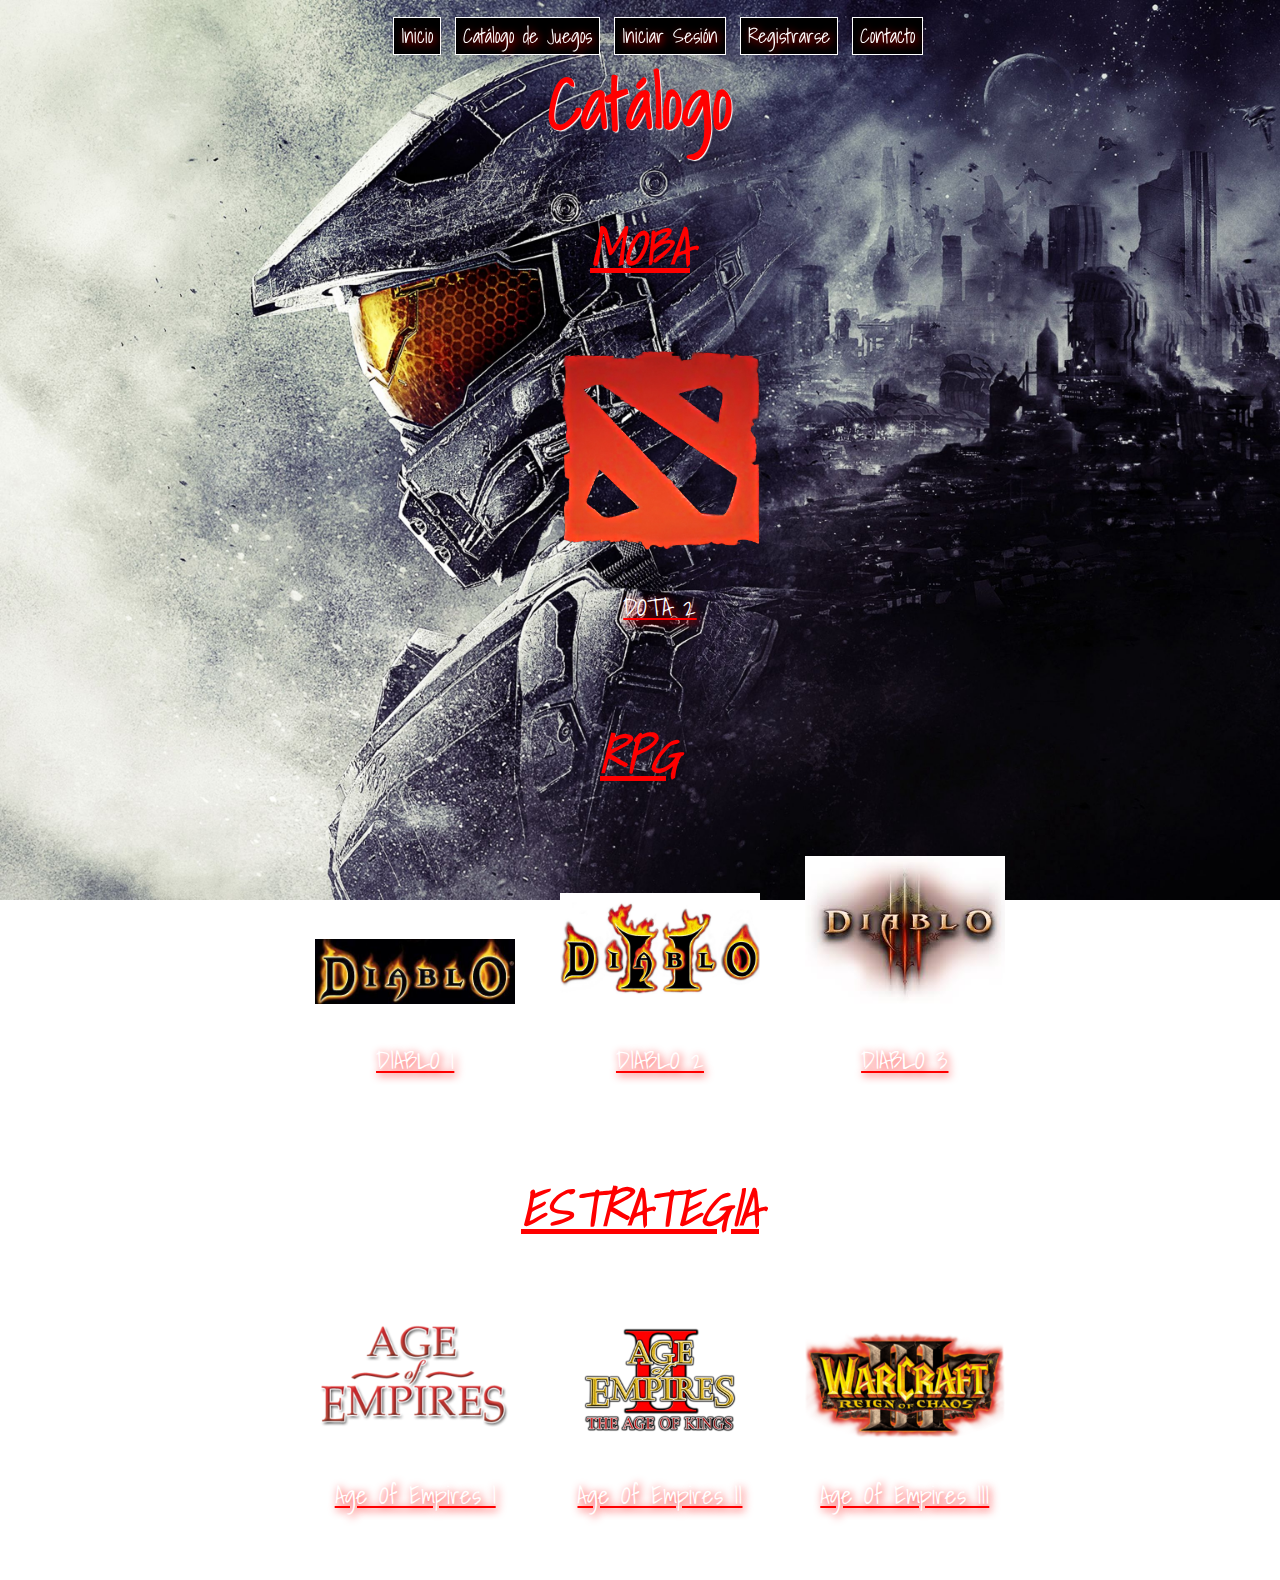
<file: html/Catalogo.html>
<!DOCTYPE html>
<html>
<head>
	<meta charset="utf-8">
	<title>Catalogo</title>
	<link rel="stylesheet" type="text/css" href="../css/catalogo.css">
	<script src="../js/info-catalogo.js"></script>
	<script src="../js/catalogo.js"></script>
</head>
<body id="catalogo">
	<nav id="menu">
		<ul>
			<li><a href="../index.html">Inicio</a></li>
			<li><a href="catalogo.html">Catálogo de Juegos</a></li>
			<li><a href="iniciosesion.html">Iniciar Sesión</a></li>
			<li><a href="registro.html">Registrarse</a></li>
			<li><a href="contacto.html">Contacto</a></li>
		</ul>
	</nav>	
	<h1 id="titulo-catalogo">Catálogo</h1>	
	<h2>MOBA</h2>
	<ul id="juegos">	

	</ul>
	<h2>RPG</h2>
	<ul id="juegos1">	

	</ul>
	<h2>ESTRATEGIA</h2>
	<ul id="juegos2">	

	</ul>
</body>
</html>
</file>
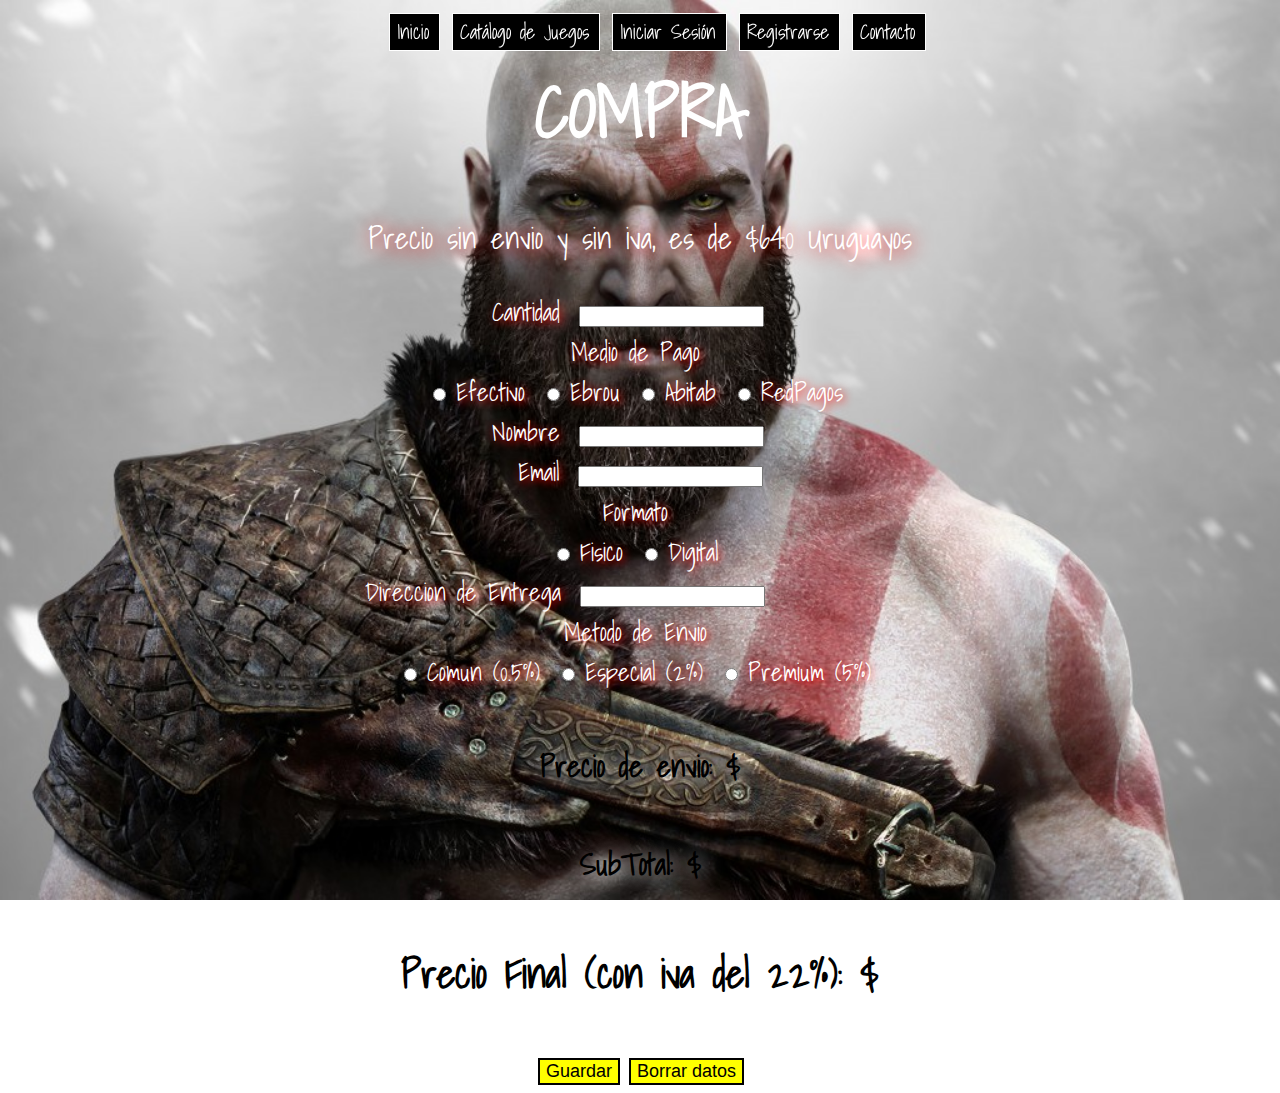
<file: html/compra.html>
<!DOCTYPE html>
<html>
<head>
    <meta charset="utf-8">
    <script src="../js/compra.js"></script>
    <link rel="stylesheet" type="text/css" href="../css/style.css">
    <title>Compre Juego</title>
</head>
<body id="compra">
    <nav id="menu">
        <ul>
            <li><a href="../index.html">Inicio</a></li>
            <li><a href="catalogo.html">Catálogo de Juegos</a></li>
            <li><a href="iniciosesion.html">Iniciar Sesión</a></li>
            <li><a href="registro.html">Registrarse</a></li>
            <li><a href="contacto.html">Contacto</a></li>
        </ul>
    </nav>  
    <h1 id="h1-compra">COMPRA</h1>
    <p id="p-compra">Precio sin envio y sin iva, es de $640 Uruguayos</p>
    <form action="url-accion" method="post">
        <div>
            <label id="label-compra" for="cant">Cantidad</label>
            <input id="cant" type="number" min="0" required>
        </div>
        <div>
            <label id="label-compra" for="pago">Medio de Pago</label>
            <div>
                <input id="efectivo" type="radio" name="medio-pago" required>
                <label id="label-compra" for="efectivo">Efectivo</label>

                <input id="ebru" type="radio" name="medio-pago" required>
                <label id="label-compra" for="ebru">Ebrou</label>

                <input id="abitab" type="radio" name="medio-pago" required>
                <label id="label-compra" for="abitab">Abitab</label>

                <input id="redpagos" type="radio" name="medio-pago" required>
                <label id="label-compra" for="redpagos">RedPagos</label>
            </div>
            <div>
                <label id="label-compra" for="nombre">Nombre</label>
                <input  id="nombre" type="text" required>
            </div>
            <div>
                <label id="label-compra" for="Email">Email</label>
                <input id="Email" type="email" required>
            </div>
            <div>
                <label id="label-compra" for="formato">Formato</label>
                <div>
                    <input id="fisico" type="radio" name="formato" required>
                    <label id="label-compra" for="fisico">Fisico</label>

                    <input id="digital" type="radio" name="formato" required>
                    <label id="label-compra" for="digital">Digital</label>
                </div>
            </div>
            <div id="form-fisico">
                <div>
                    <label id="label-compra" for="dir">Direccion de Entrega</label>
                    <input id="dir" type="text">
                </div>
                <div>
                 <label id="label-compra" for="envio">Metodo de Envio</label>
                 <div>
                     <input id="comun" type="radio" name="metodo" >
                     <label id="label-compra" for="ebru">Comun (0.5%)</label>

                     <input id="Especial" type="radio" name="metodo" >
                     <label id="label-compra" for="Especial">Especial (2%)</label>

                     <input id="Premium" type="radio" name="metodo" >
                     <label id="label-compra" for="Premium">Premium (5%)</label>
                 </div>
             </div>
             <h5>Precio de envio: $<strong id="pre-envio"></strong></h5>
         </div>            
            <h5>SubTotal: $ <strong id="subtotal"></strong></h5>
            <h4>Precio Final (con iva del 22%): $<strong id="total"></strong></h4>
        <div class="button">
            <button id="boton-compra" type="submit">Guardar</button>
            <button id="boton-res" type="reset">Borrar datos</button>
        </div>
    </form>
</body>
</html>
</file>
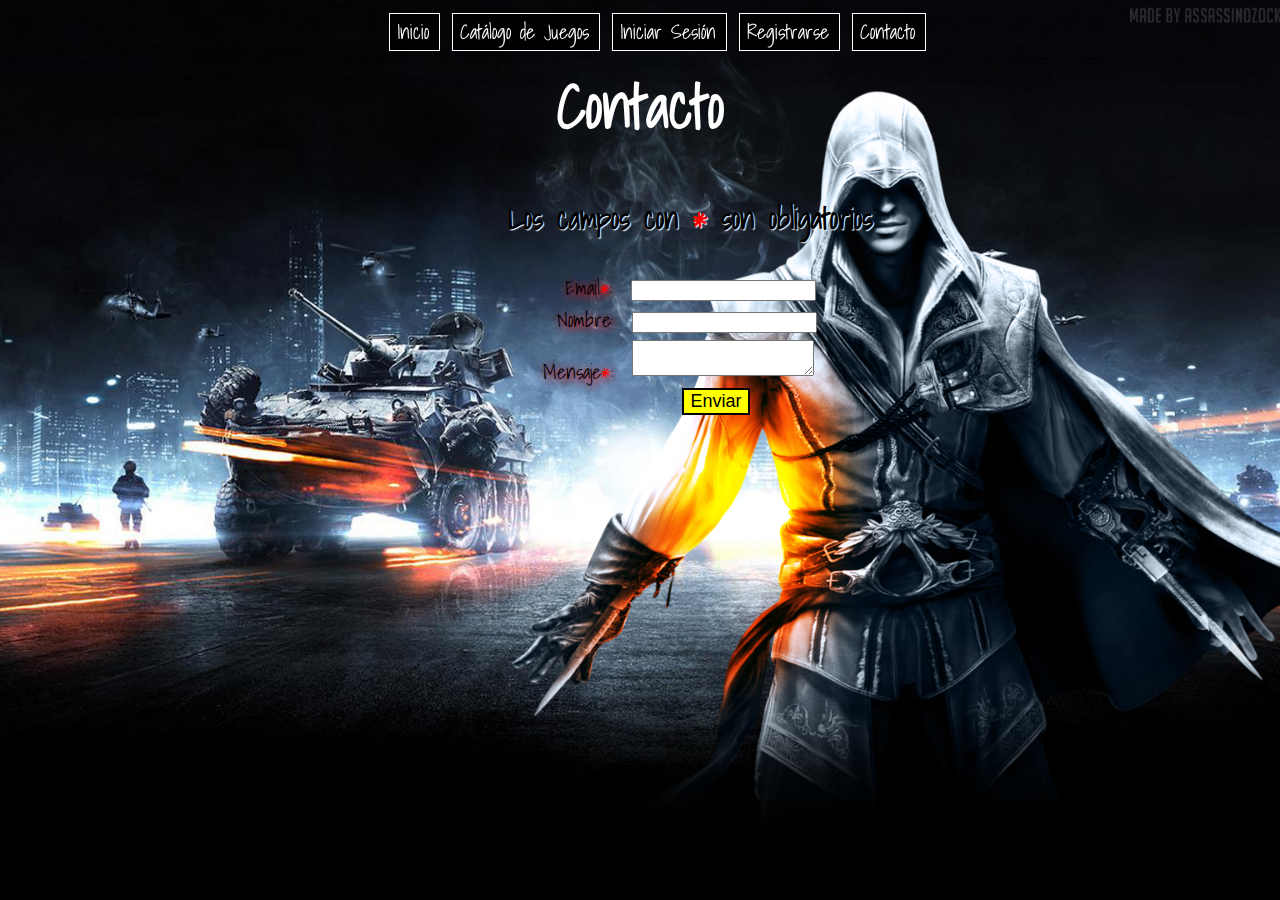
<file: html/contacto.html>
<!DOCTYPE html>
<html>
<head>
	<meta charset="utf-8">
	<title>Contacto</title>
	<link rel="stylesheet" type="text/css" href="../css/style.css">
</head>
<body id="contacto">
	<nav id="menu">
		<ul>
			<li><a href="../index.html">Inicio</a></li>
			<li><a href="catalogo.html">Catálogo de Juegos</a></li>
			<li><a href="iniciosesion.html">Iniciar Sesión</a></li>
			<li><a href="registro.html">Registrarse</a></li>
			<li><a href="contacto.html">Contacto</a></li>
		</ul>
	</nav>		
	<h1 id="titulo-contacto">Contacto</h1>
	<form action="url-accion" method="post" id="form-contacto">
		<h3 id="h3-contacto">Los campos con <span>*</span> son obligatorios</h3>
		<div>
			<label id="label-contacto" for="campo3">Email<span>*</span>:</label>
			<input type="email" id ="campo3" name="email" required>
		</div>
		<div>
			<label id="label-contacto" for="campo4">Nombre:</label>
			<input type="text" id ="campo4" name="nombre">
		</div>
		<div>
			<label id="label-contacto" for="campo5">Mensaje<span>*</span>:</label>
			<textarea id="campo5" name="mensaje" required></textarea>
		</div>
		<div class="button">
			<button id="boton-contacto" type="submit">Enviar</button>	
		</div>
	</form>
</body>
</html>
</file>
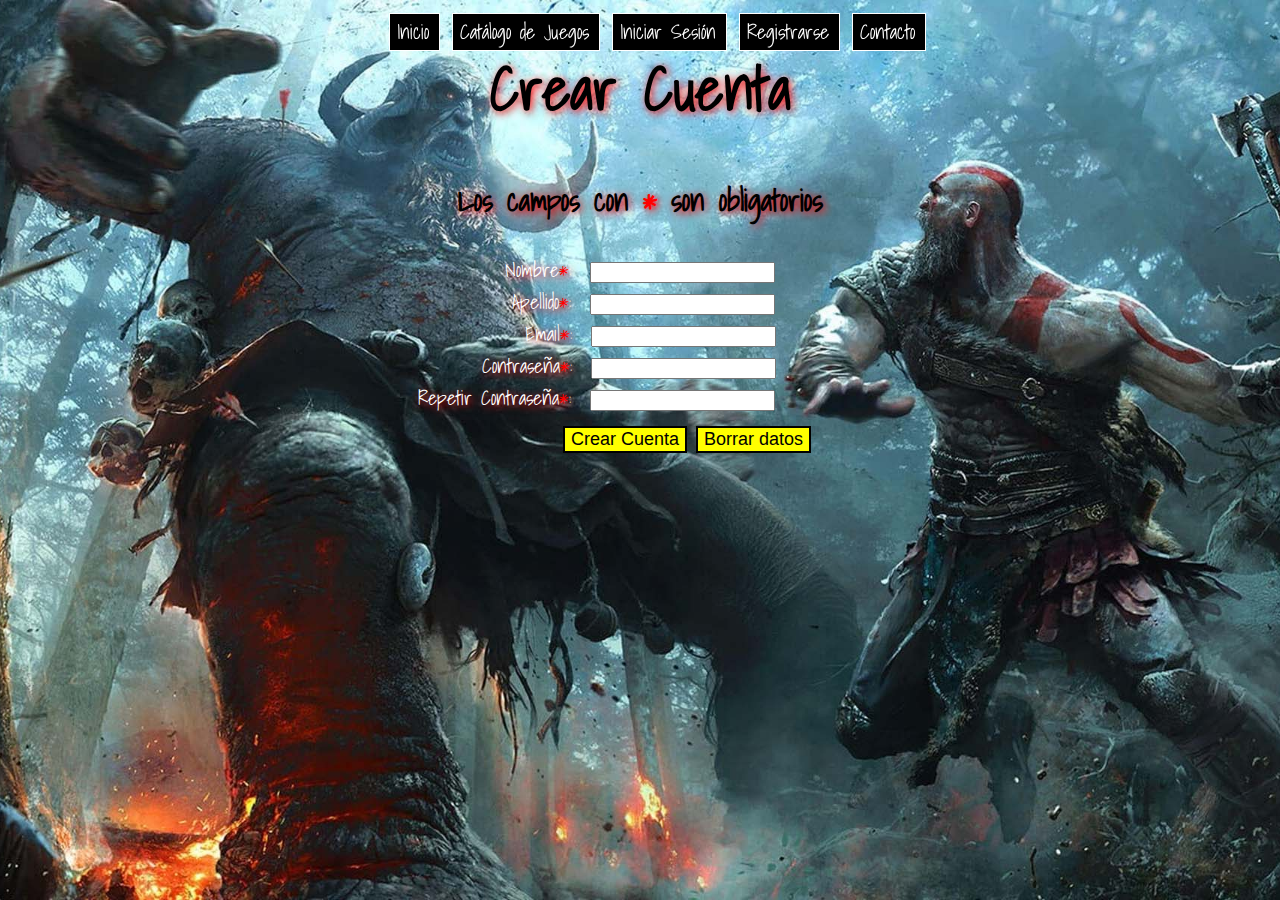
<file: html/registro.html>
<!DOCTYPE html>
<html>
<head>
	<meta charset="utf-8">
	<title>Registro</title>
	<link rel="stylesheet" type="text/css" href="../css/style.css">
</head>
<body id="registro">
	<nav id="menu">
		<ul>
			<li><a href="../index.html">Inicio</a></li>
			<li><a href="catalogo.html">Catálogo de Juegos</a></li>
			<li><a href="iniciosesion.html">Iniciar Sesión</a></li>
			<li><a href="registro.html">Registrarse</a></li>
			<li><a href="contacto.html">Contacto</a></li>
		</ul>
	</nav>	
	<h1 id="titulo-registro">Crear Cuenta</h1>		
	<form action="url-accion" method="post">
		<h3 id="h3-registro">Los campos con <span>*</span> son obligatorios</h3>
		<div>
			<label id="label-registro" for="campo6">Nombre<span>*</span>:</label>
			<input type="text" id ="campo6" name="nombre" title="Nombre" required maxlength="30" title="">
		</div>
		<div>
			<label id="label-registro" for="campo7">Apellido<span>*</span>:</label>
			<input type="text" id ="campo7" name="Apellido" title="Apellido" required maxlength="30">
		</div>
		<div>
			<label id="label-registro" for="campo8">Email<span>*</span>:</label>
			<input type="email" id ="campo8" name="email" title="Email" required>	
		</div>
		<div>
			<label id="label-registro" for="campo9">Contraseña<span>*</span>:</label>
			<input type="password" id ="campo9" name="paswd" required pattern="(?=.*\d)(?=.*[a-z])(?=.*[A-Z]).{8,24}" title="El formato tiene que tener un minimo de 8 y maximo de 24 y contener por lo menos una Mayuscula, una minuscula y un numero">
		</div>
		<div>
			<label id="label-registro" for="campo10">Repetir Contraseña<span>*</span>:</label>
			<input type="password" id ="campo10" name="paswd" required pattern="(?=.*\d)(?=.*[a-z])(?=.*[A-Z]).{8,24}" title="El formato tiene que tener un minimo de 8 y maximo de 24 y contener por lo menos una Mayuscula, una minuscula y un numero">	
		</div>		
		<div class="button">
			<button id="boton-registro" type="submit">Crear Cuenta</button>
			<button id="boton-registro" type="reset">Borrar datos</button>
		</div>
	</form>
</body>
</html>
</file>
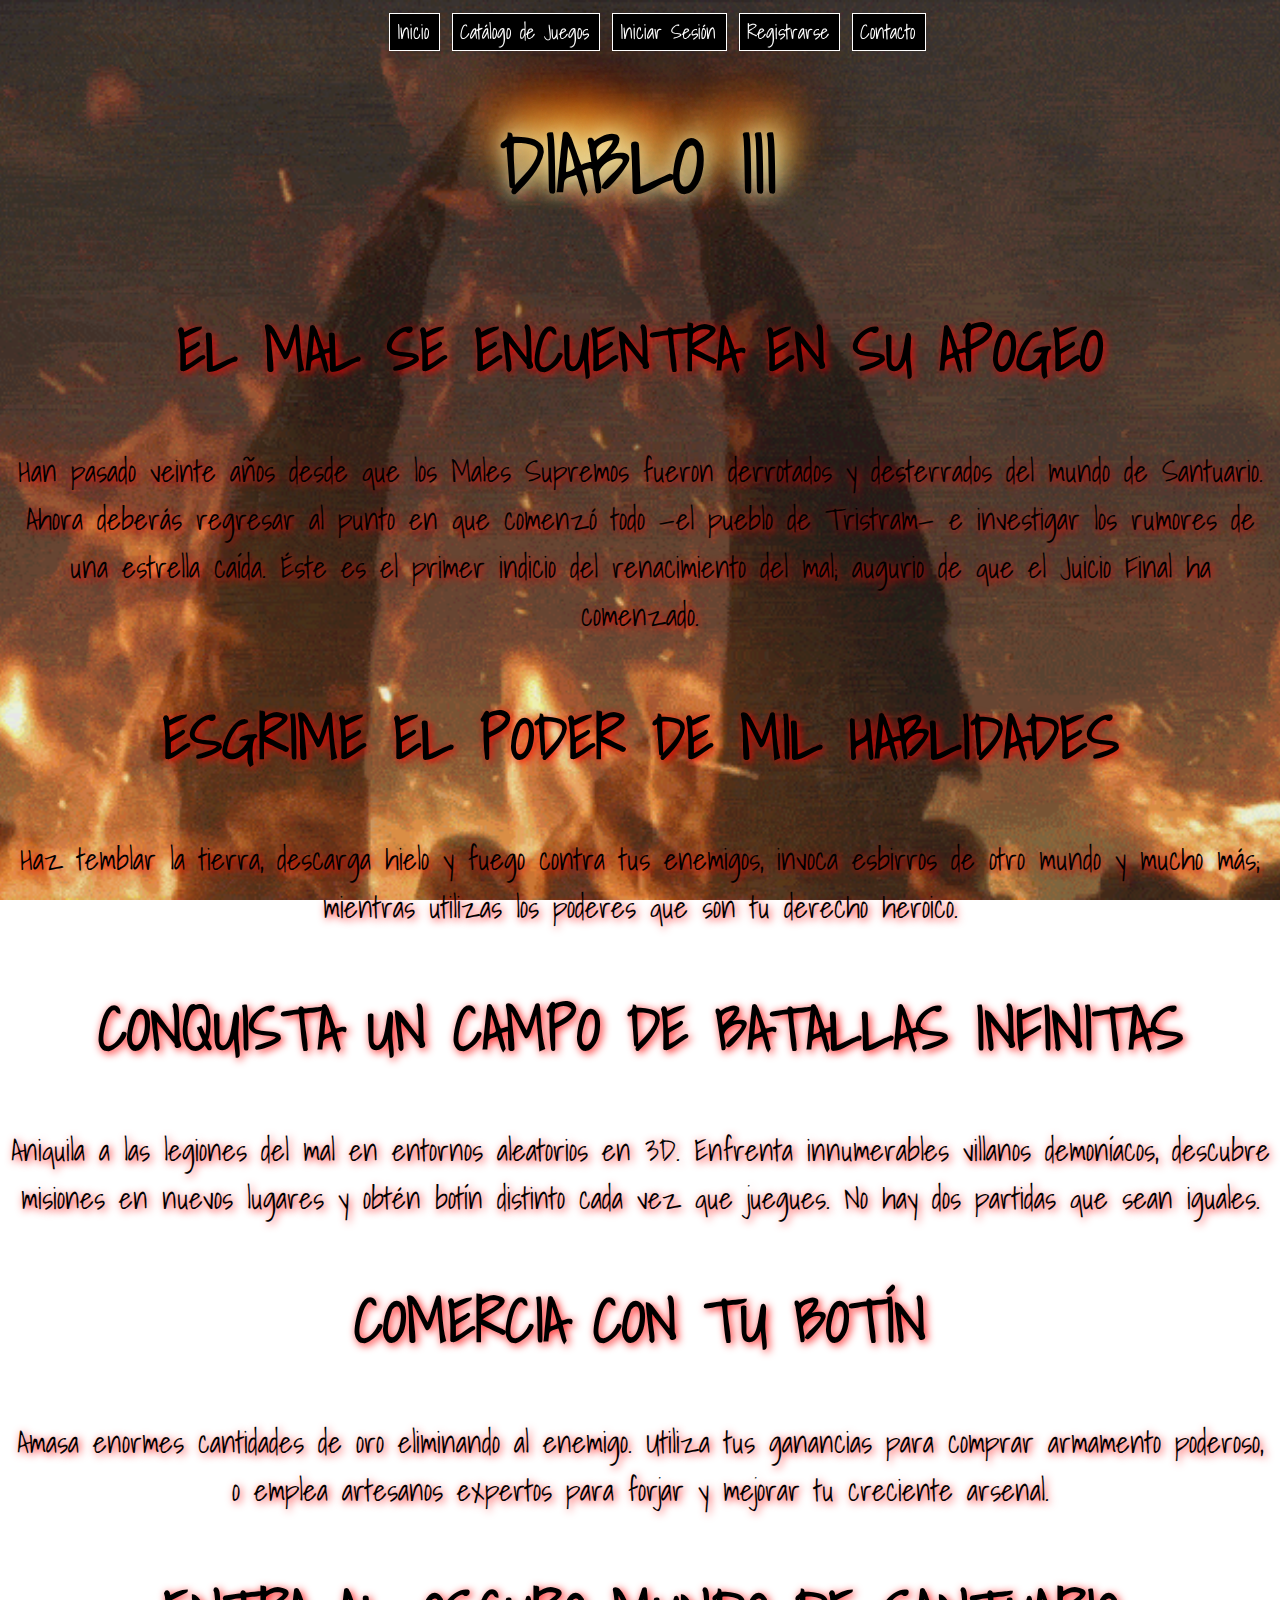
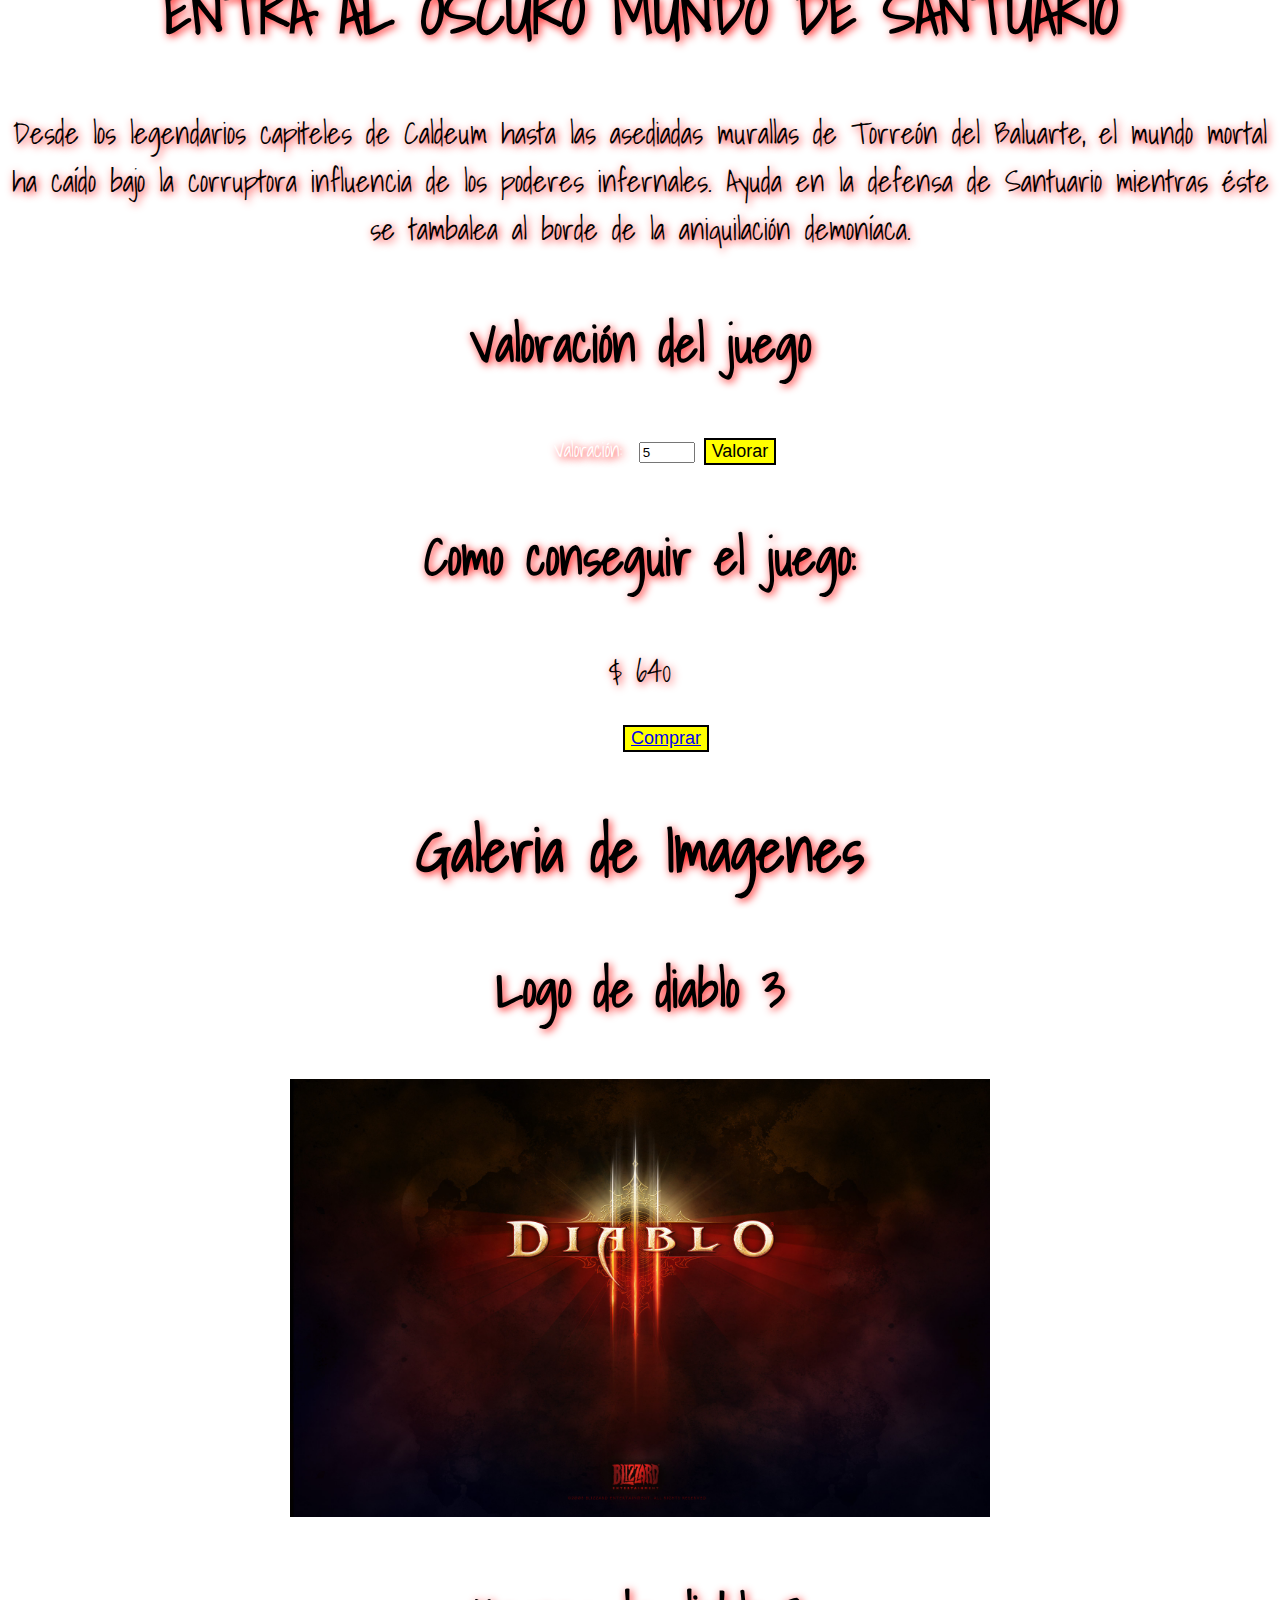
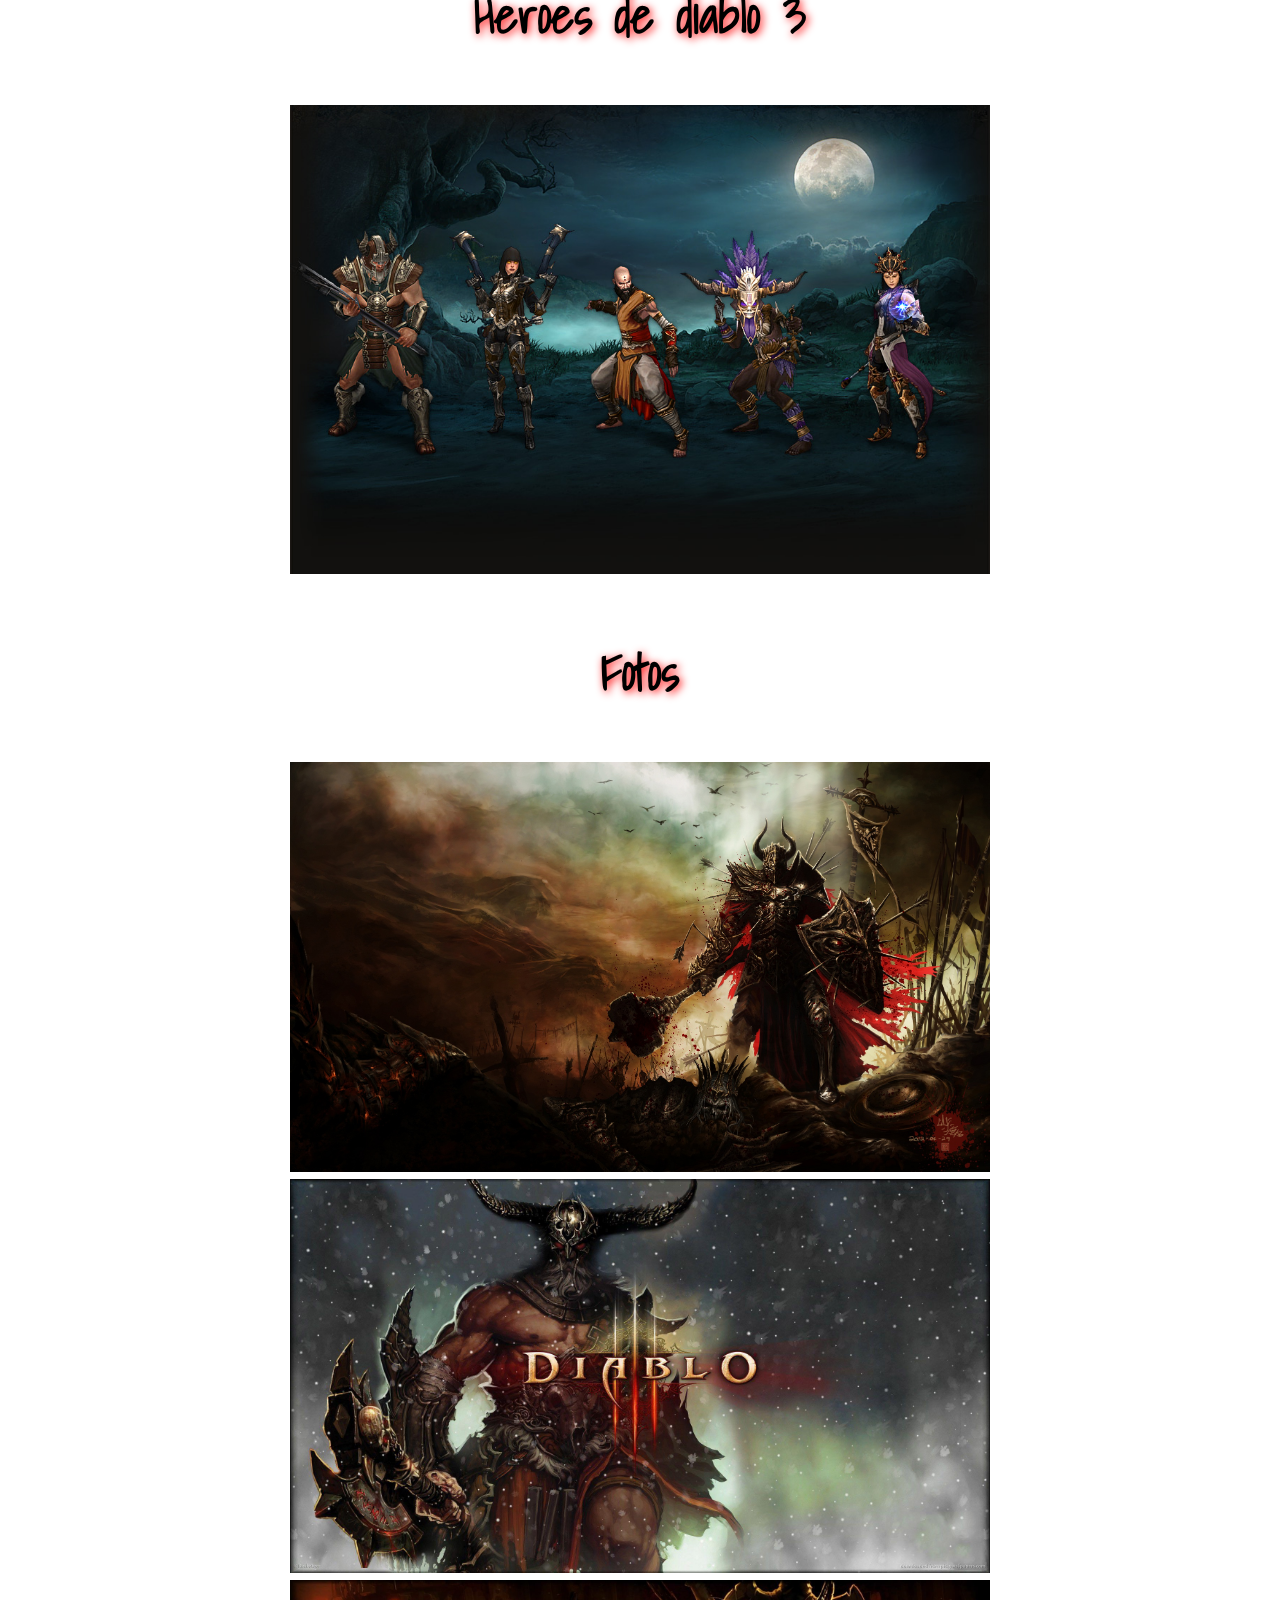
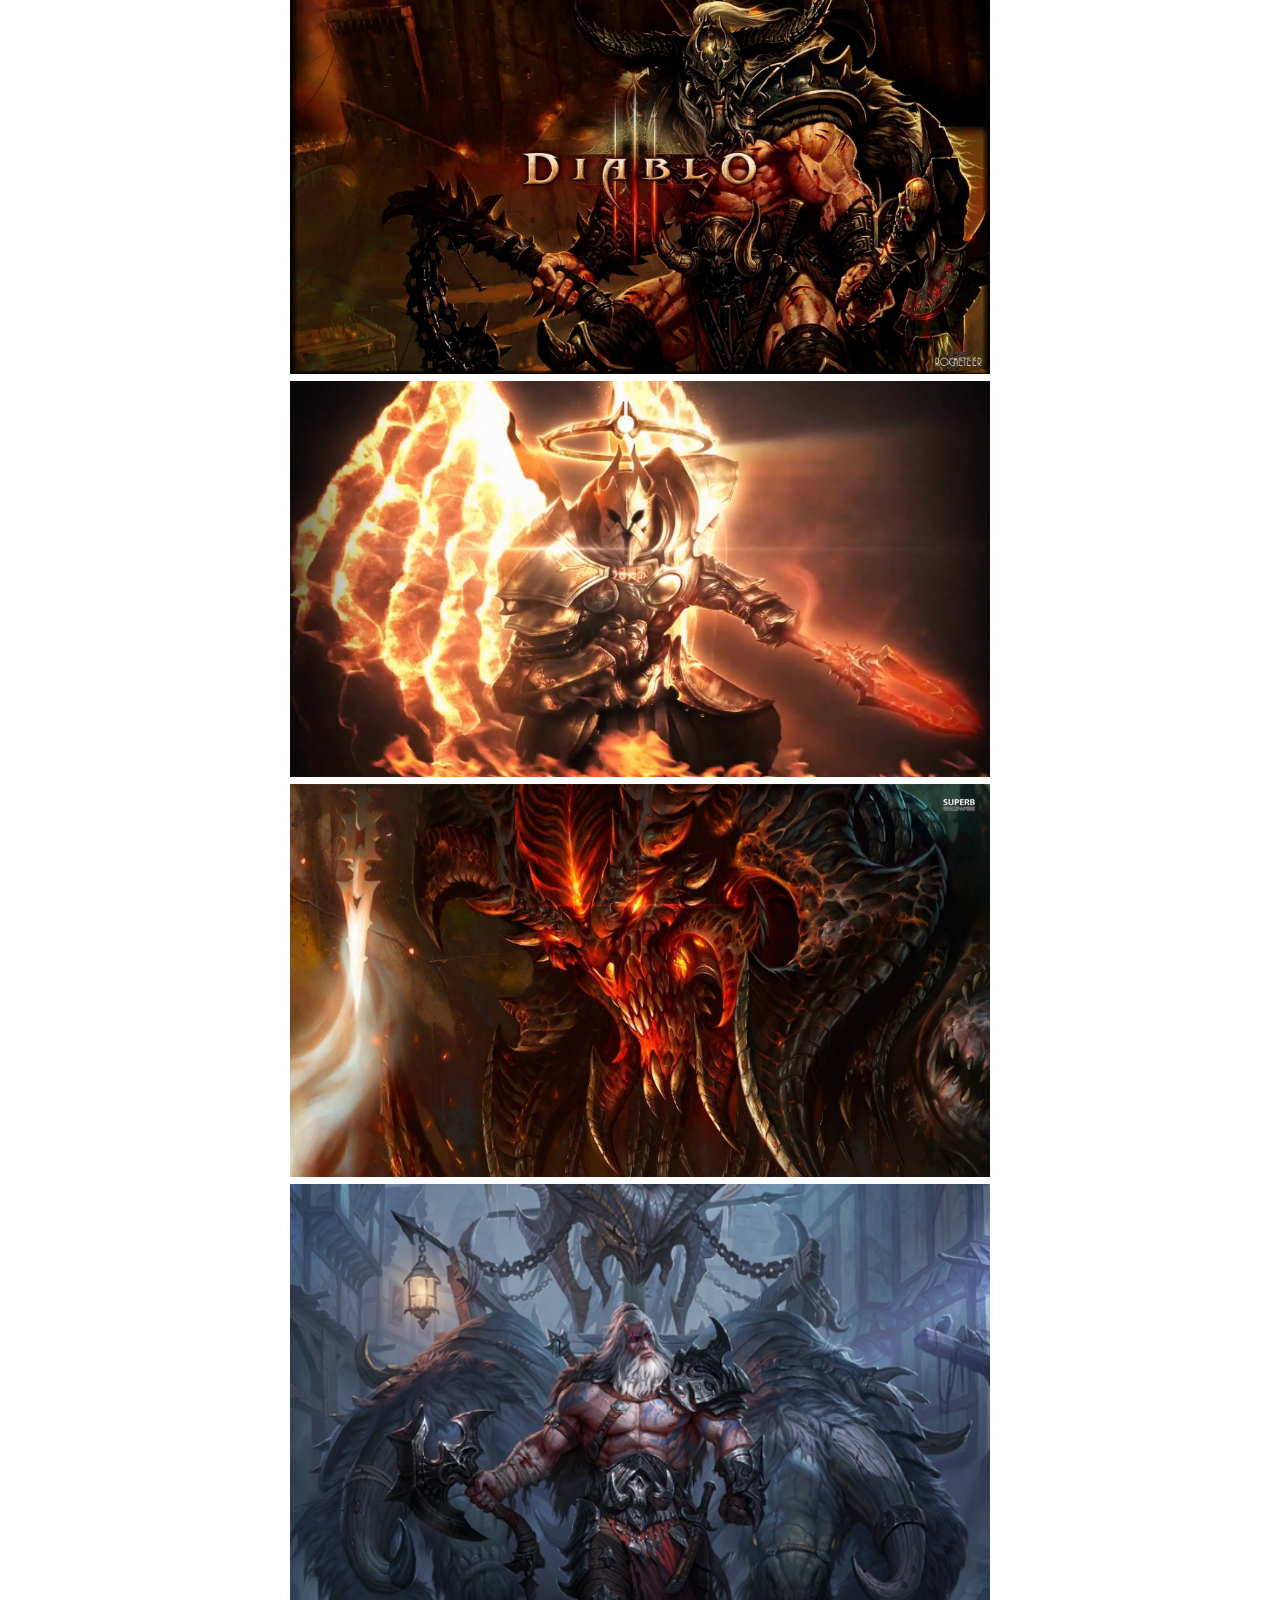
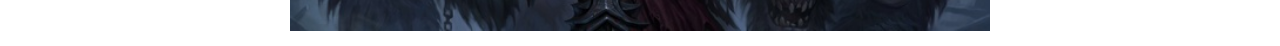
<file: Juegos/diablo3-viejo.html>
<!DOCTYPE html>
<html>
<head>
	<meta charset="utf-8">
	<title>DIABLO III</title>
	<link rel="stylesheet" type="text/css" href="../css/style.css">
</head>
<body id="diablo">
	<nav id="menu">
		<ul>
			<li><a href="../index.html">Inicio</a></li>
			<li><a href="../html/catalogo.html">Catálogo de Juegos</a></li>
			<li><a href="../html/iniciosesion.html">Iniciar Sesión</a></li>
			<li><a href="../html/registro.html">Registrarse</a></li>
			<li><a href="../html/contacto.html">Contacto</a></li>
		</ul>
	</nav>		
	<h1 id="titulo-diablo">DIABLO III</h1>	
	<h2 id="h2-diablo">EL MAL SE ENCUENTRA EN SU APOGEO</h2>
	<p id="p-diablo">Han pasado veinte años desde que los Males Supremos fueron derrotados y desterrados del mundo de Santuario. Ahora deberás regresar al punto en que comenzó todo —el pueblo de Tristram— e investigar los rumores de una estrella caída. Éste es el primer indicio del renacimiento del mal; augurio de que el Juicio Final ha comenzado.</p>
	<h2 id="h2-diablo">ESGRIME EL PODER DE MIL HABLIDADES</h2>
	<p id="p-diablo">Haz temblar la tierra, descarga hielo y fuego contra tus enemigos, invoca esbirros de otro mundo y mucho más; mientras utilizas los poderes que son tu derecho heroico.</p>
	<h2 id="h2-diablo">CONQUISTA UN CAMPO DE BATALLAS INFINITAS</h2>
	<p id="p-diablo">Aniquila a las legiones del mal en entornos aleatorios en 3D. Enfrenta innumerables villanos demoníacos, descubre misiones en nuevos lugares y obtén botín distinto cada vez que juegues. No hay dos partidas que sean iguales.</p>
	<h2 id="h2-diablo">COMERCIA CON TU BOTÍN</h2>
	<p id="p-diablo">Amasa enormes cantidades de oro eliminando al enemigo. Utiliza tus ganancias para comprar armamento poderoso, o emplea artesanos expertos para forjar y mejorar tu creciente arsenal.</p>
	<h2 id="h2-diablo">ENTRA AL OSCURO MUNDO DE SANTUARIO</h2>
	<p id="p-diablo">Desde los legendarios capiteles de Caldeum hasta las asediadas murallas de Torreón del Baluarte, el mundo mortal ha caído bajo la corruptora influencia de los poderes infernales. Ayuda en la defensa de Santuario mientras éste se tambalea al borde de la aniquilación demoníaca.</p>
	<h3 id="h3-diablo">Valoración del juego</h3>
	<form action="url-accion" method="post">			
		<div>
			<label id="label-diablo" for="campo11">Valoración:</label>
			<input type="number" id ="campo11" name="val" max=10 min=0 value="5">
			<button id="boton-diablo" type="submit">Valorar</button>
		</div>
	</form>
	<h3 id="h3-diablo">Como conseguir el juego: </h3>
	<p id="p-diablo">$ 640</p>
	<form action="url-accion" method="post">			
		<div>
			<button id="boton-diablo" type="submit"><a href="../html/compra.html">Comprar</a></button>
		</div>
	</form>
	<h2 id="h2-diablo">Galeria de Imagenes</h2>
	<h3 id="h3-diablo">Logo de diablo 3</h3>
	<img src="../fotos/diablo 3/imagen.png" width="700" alt="logo del juego diablo 3">
	<h3 id="h3-diablo">Heroes de diablo 3</h3>
	<img src="../fotos/diablo 3/heroes.png" width="700" alt="heroes del juego diablo 3">
	<h3 id="h3-diablo">Fotos</h3>
	<img src="../fotos/diablo 3/imagen1.png" width="700" alt="imagen del juego diablo 3">
	<img src="../fotos/diablo 3/imagen2.png" width="700" alt="imagen del juego diablo 3">
	<img src="../fotos/diablo 3/imagen3.png" width="700" alt="imagen del juego diablo 3">
	<img src="../fotos/diablo 3/imagen4.png" width="700" alt="imagen del juego diablo 3">
	<img src="../fotos/diablo 3/imagen5.png" width="700" alt="imagen del juego diablo 3">
	<img src="../fotos/diablo 3/imagen6.png" width="700" alt="imagen del juego diablo 3">
</body>
</html>
</file>
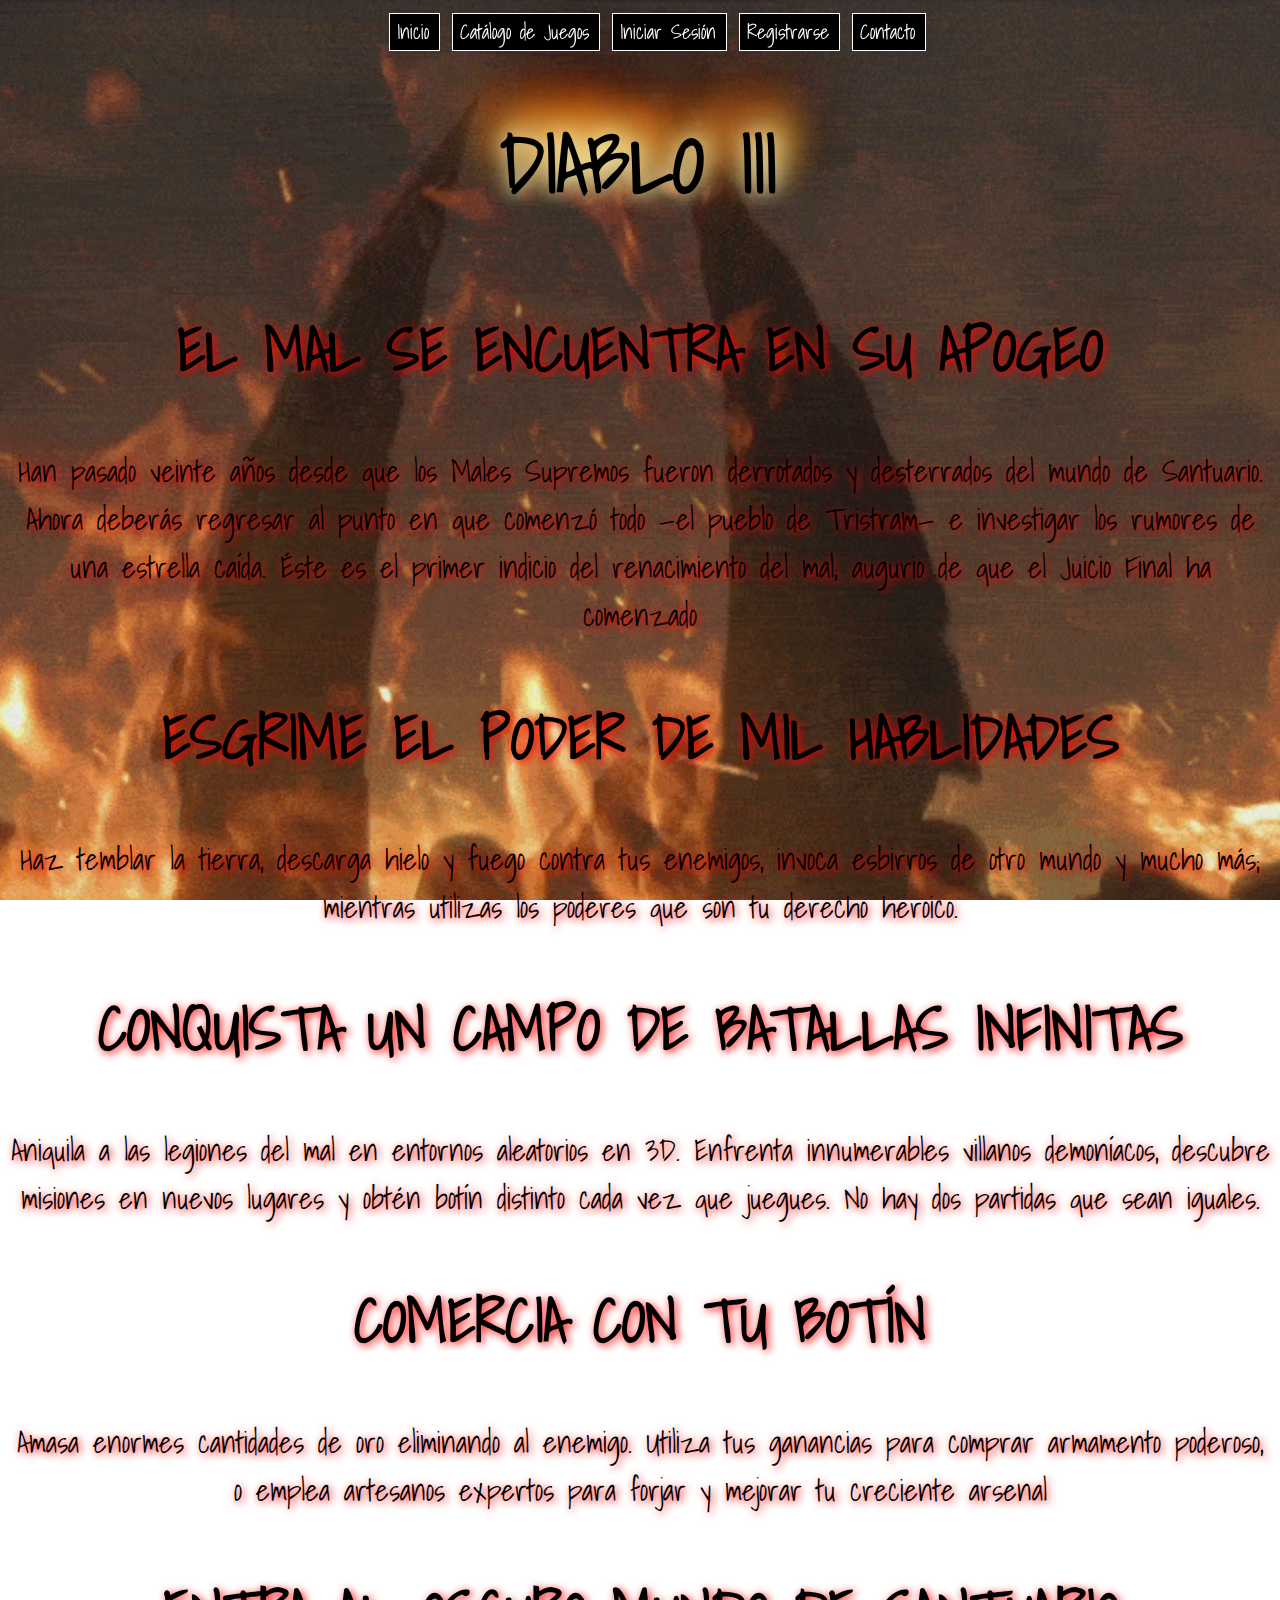
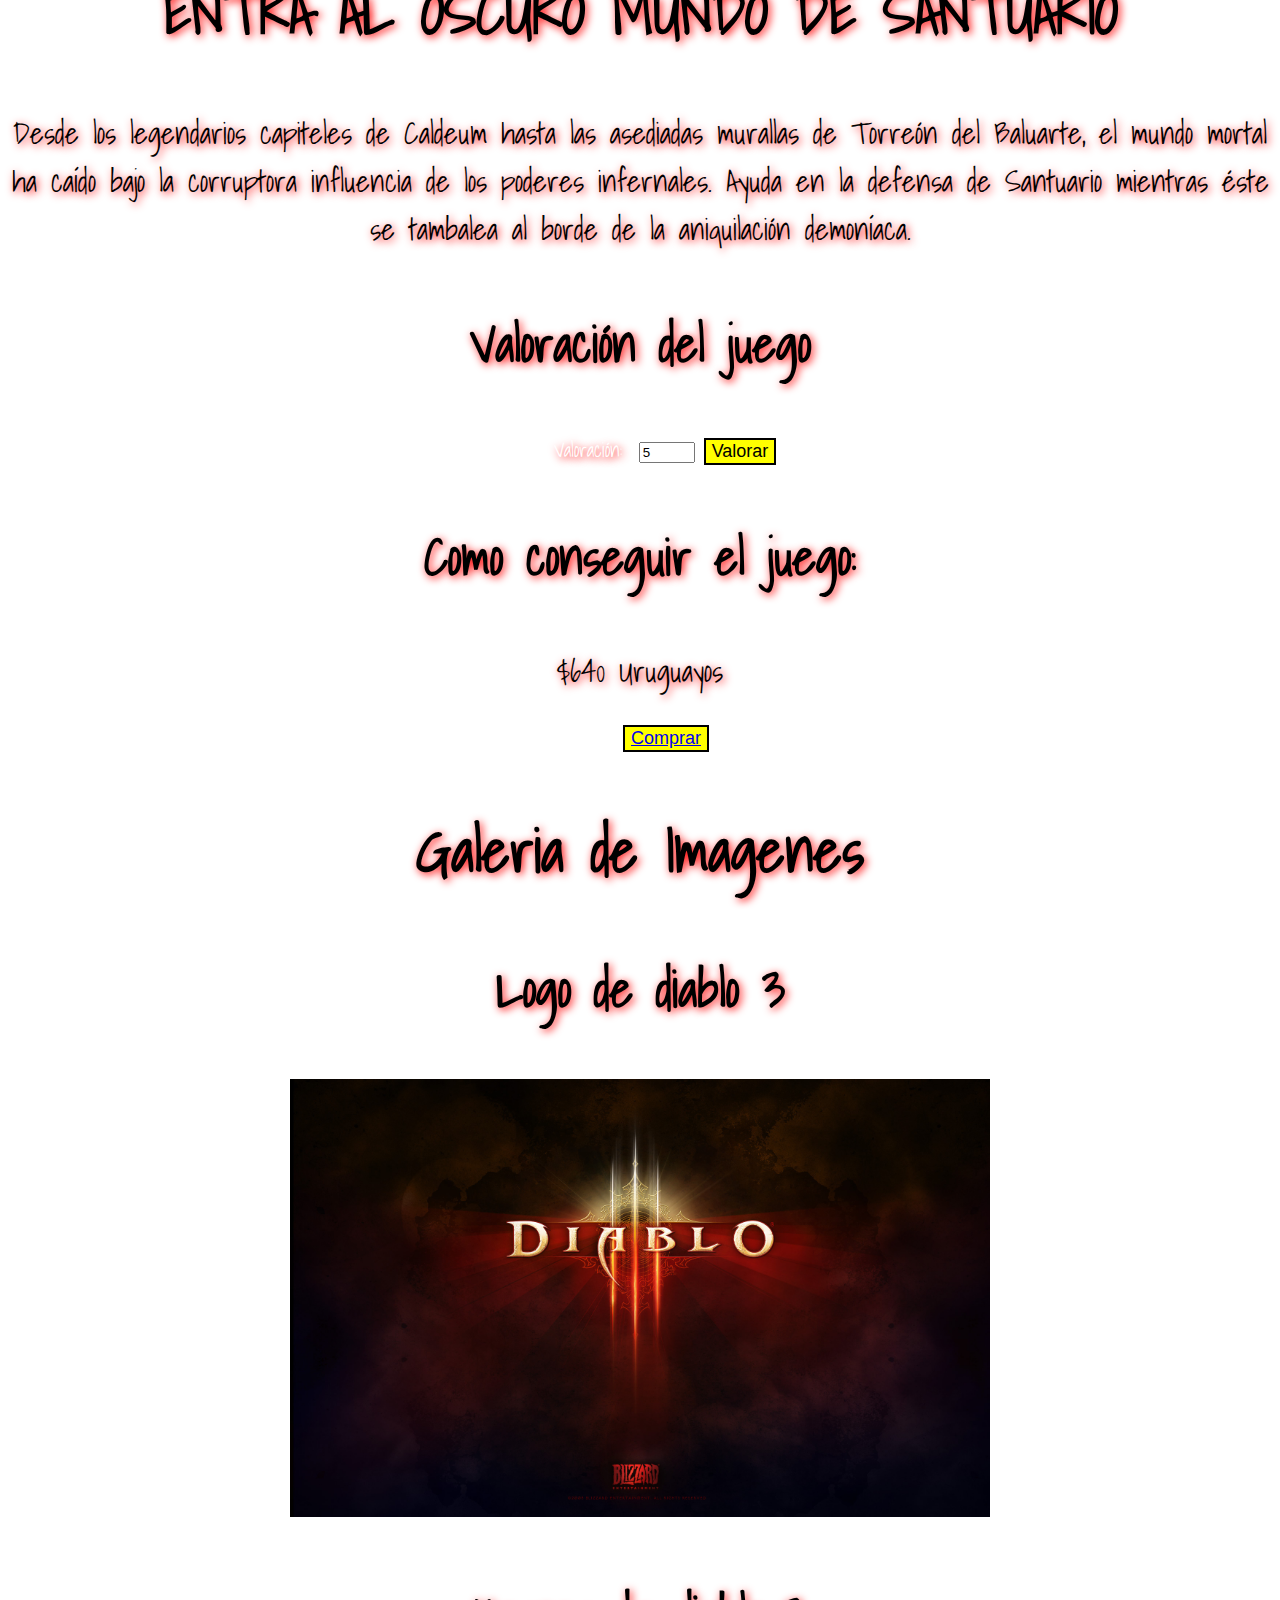
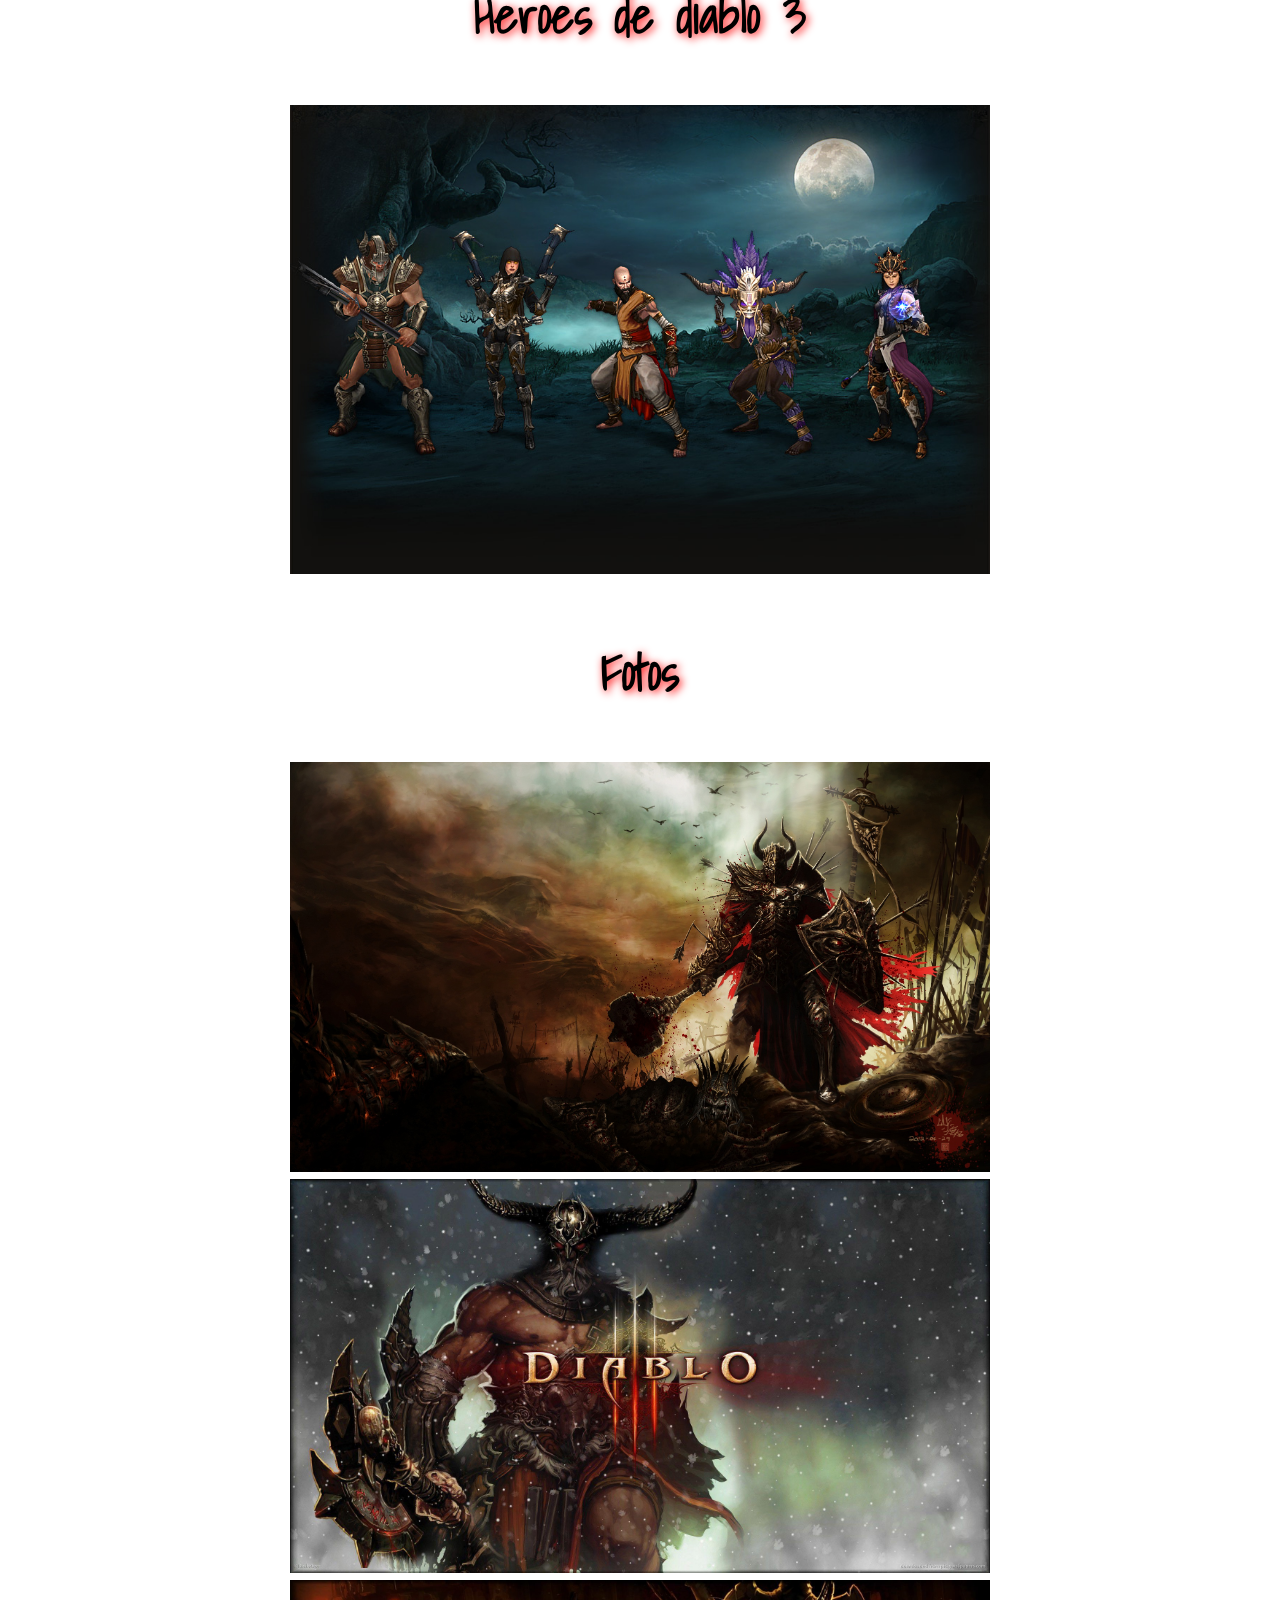
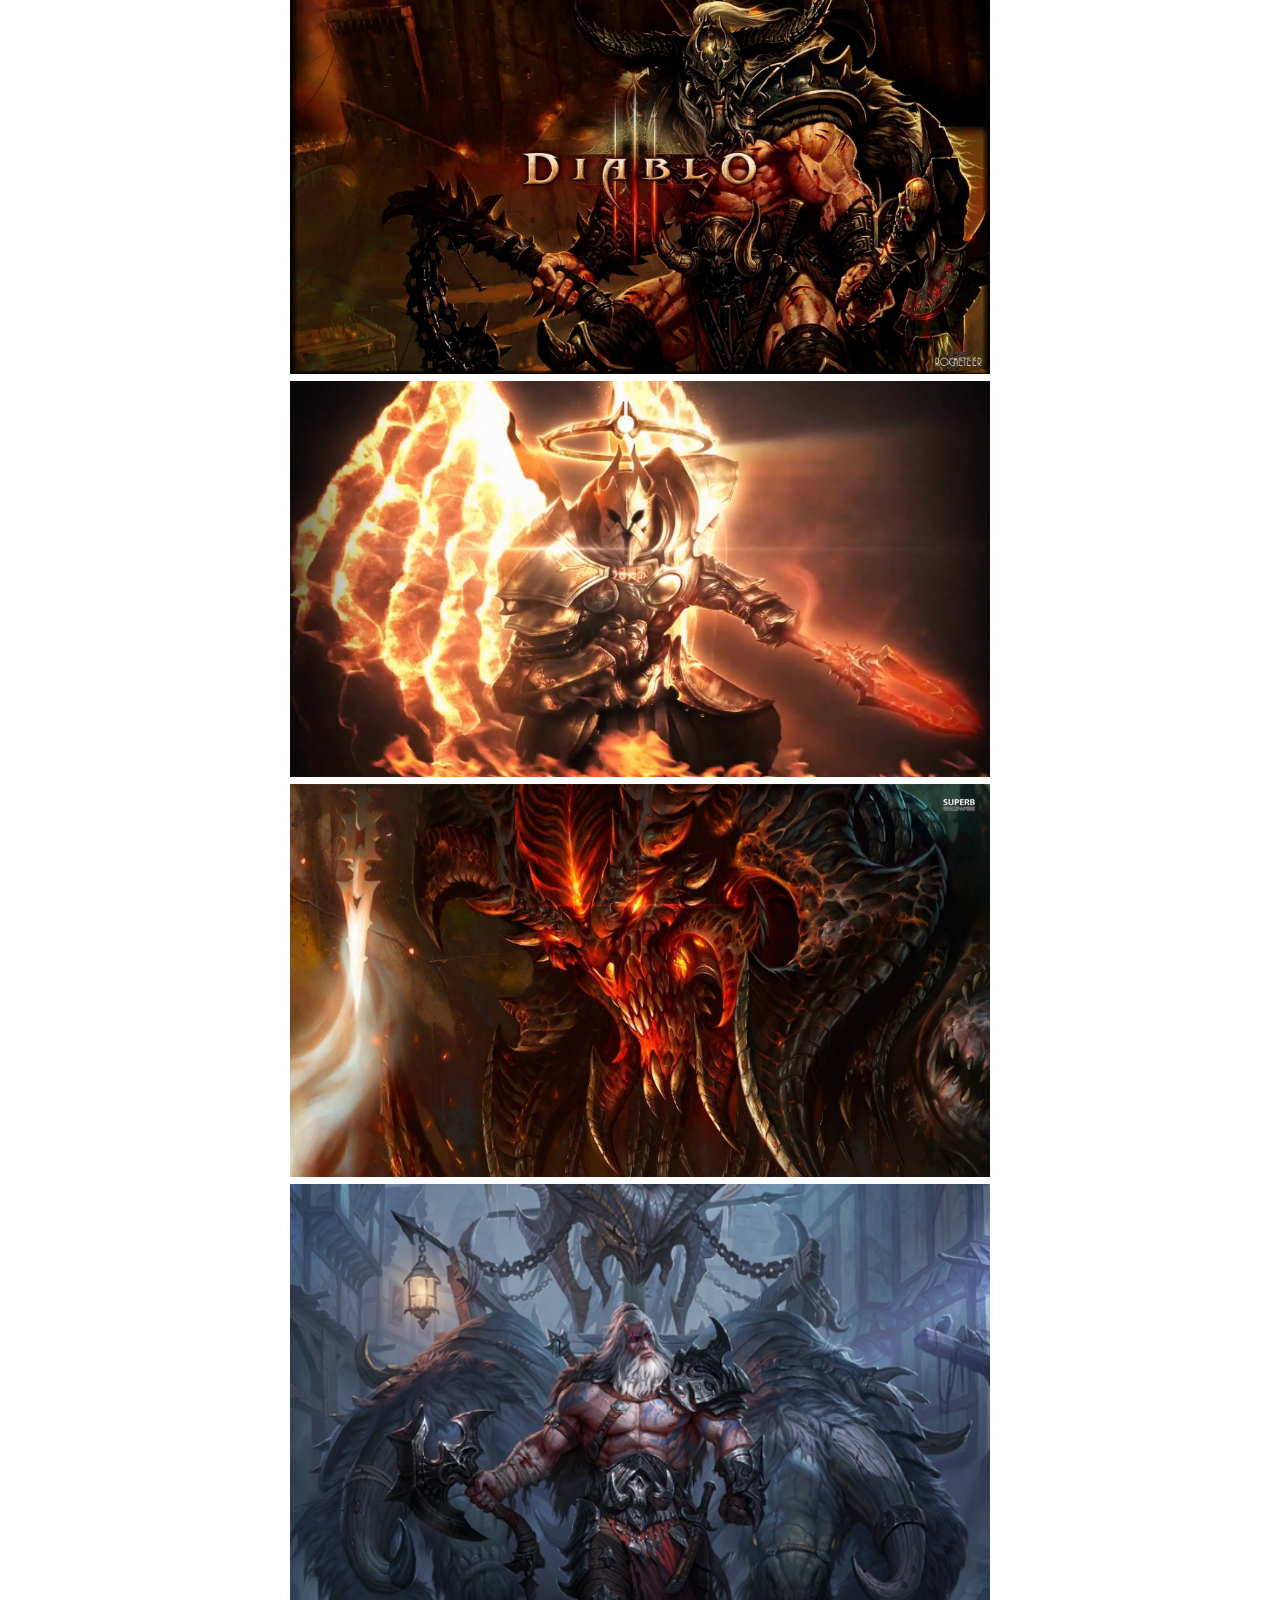
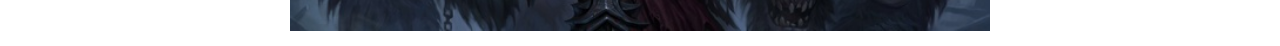
<file: Juegos/diablo3.html>
<!DOCTYPE html>
<html>
<head>
	<script src="../js/info-juego.js"></script>
	<script src="../js/detalle.js"></script>
	<meta charset="utf-8">	
	<link rel="stylesheet" type="text/css" href="../css/style.css">
	<title>DIABLO III</title>
</head>
<body id="diablo">	
	<nav id="menu">
		<ul>
			<li><a href="../index.html">Inicio</a></li>
			<li><a href="../html/catalogo.html">Catálogo de Juegos</a></li>
			<li><a href="../html/iniciosesion.html">Iniciar Sesión</a></li>
			<li><a href="../html/registro.html">Registrarse</a></li>
			<li><a href="../html/contacto.html">Contacto</a></li>
		</ul>
	</nav>	
	<h1 id="titulo-diablo"></h1>	
	<h2 id="h2-diablo"></h2>
	<p id="p-diablo"></p>
	<h2 id="h2-diablo1"></h2>
	<p id="p-diablo1"></p>
	<h2 id="h2-diablo2"></h2>
	<p id="p-diablo2"></p>
	<h2 id="h2-diablo3"></h2>
	<p id="p-diablo3"></p>
	<h2 id="h2-diablo4"></h2>
	<p id="p-diablo4"></p>
	<h3 id="h3-diablo"></h3>
	<form action="url-accion" method="post">			
		<div>
			<label id="label-diablo" for="campo11">Valoración:</label>
			<input type="number" id ="campo11" name="val" max=10 min=0 value="5">
			<button id="boton-diablo" type="submit">Valorar</button>
		</div>
	</form>
	<h3 id="h3-diablo1"></h3>
	<p id="p-diablo5"></p>
	<form action="url-accion" method="post">			
		<div>
			<button id="boton-diablo" type="submit"><a href="../html/compra.html">Comprar</a></button>
		</div>
	</form>
	<h2 id="h2-diablo5"></h2>
	<h3 id="h3-diablo2"></h3>
	<img id="img0" width="700" alt="logo del juego diablo 3">
	<h3 id="h3-diablo3"></h3>
	<img id="img1" width="700" alt="heroes del juego diablo 3" >
	<h3 id="h3-diablo4"></h3>
	<img id="img2" width="700" alt="imagen del juego diablo 3">
	<img id="img3" width="700" alt="imagen del juego diablo 3">
	<img id="img4" width="700" alt="imagen del juego diablo 3">
	<img id="img5" width="700" alt="imagen del juego diablo 3">
	<img id="img6" width="700" alt="imagen del juego diablo 3">
	<img id="img7" width="700" alt="imagen del juego diablo 3">
</body>
</html>
</file>
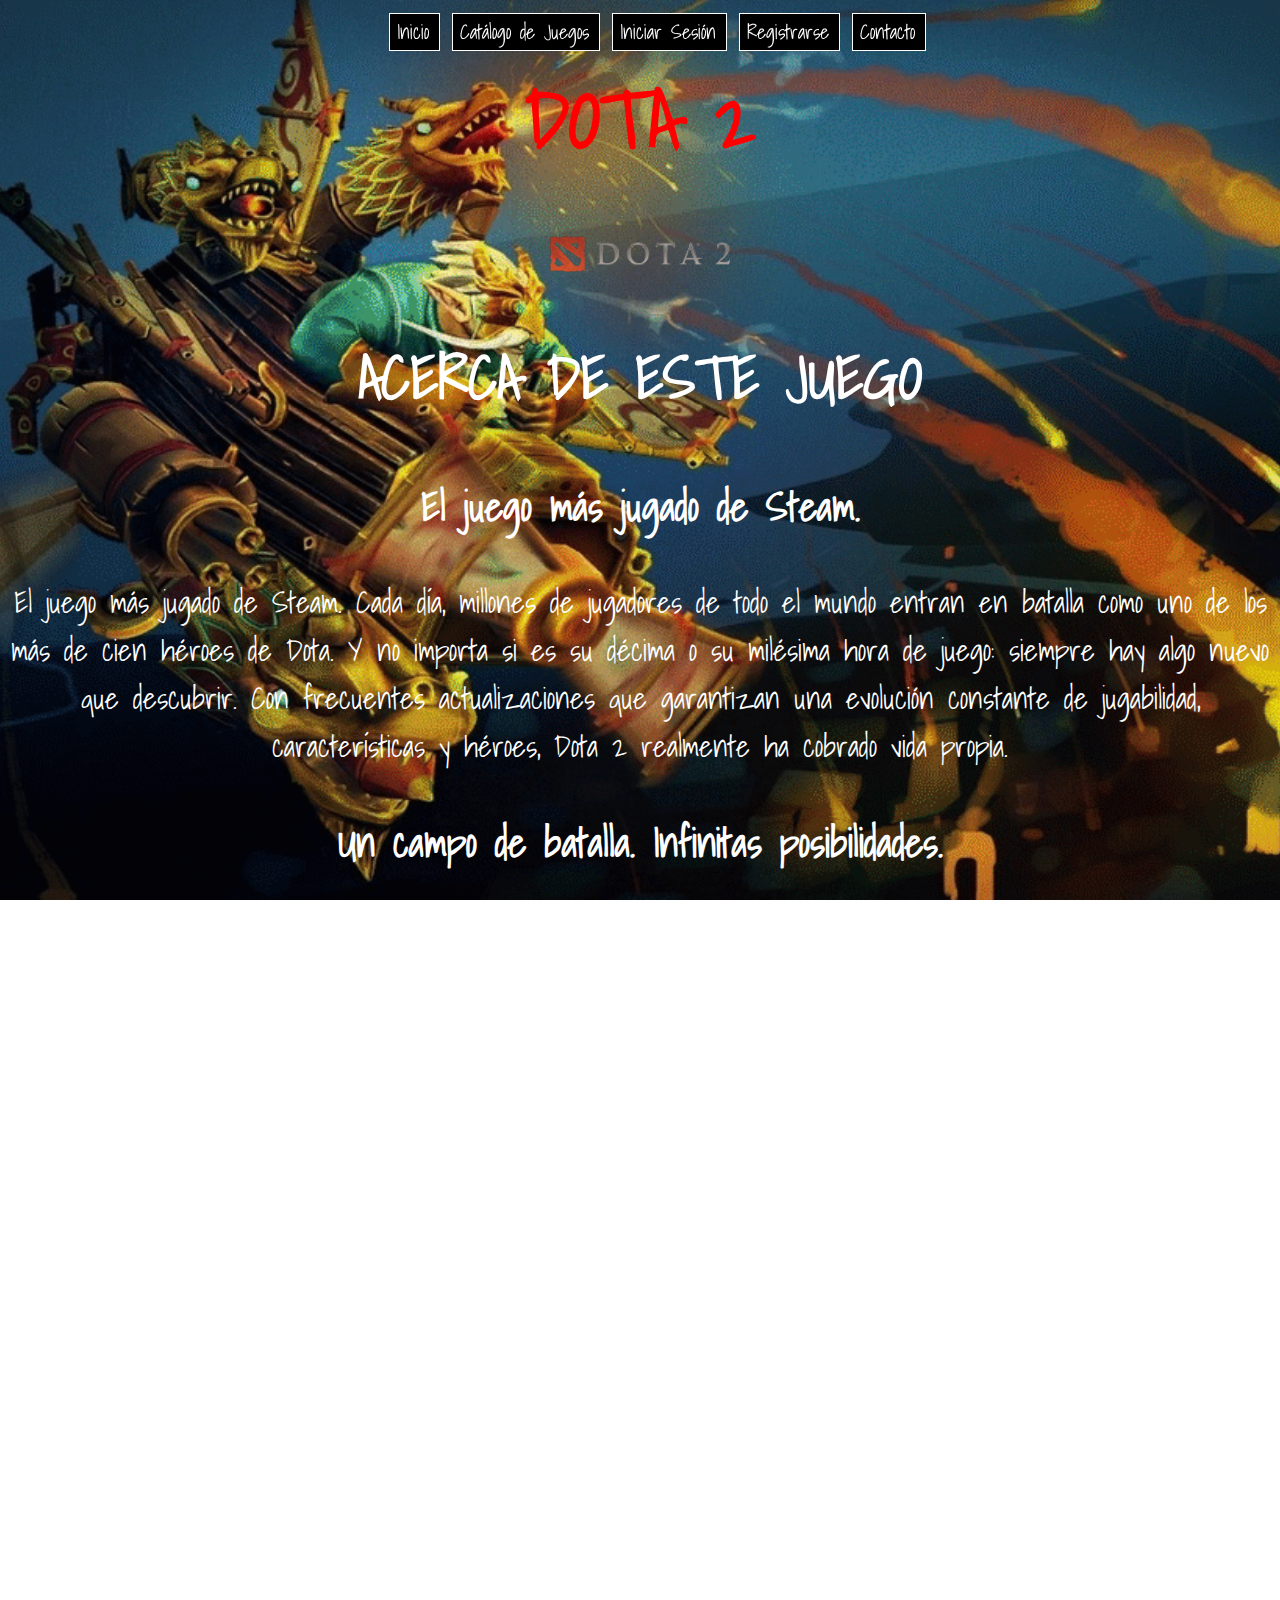
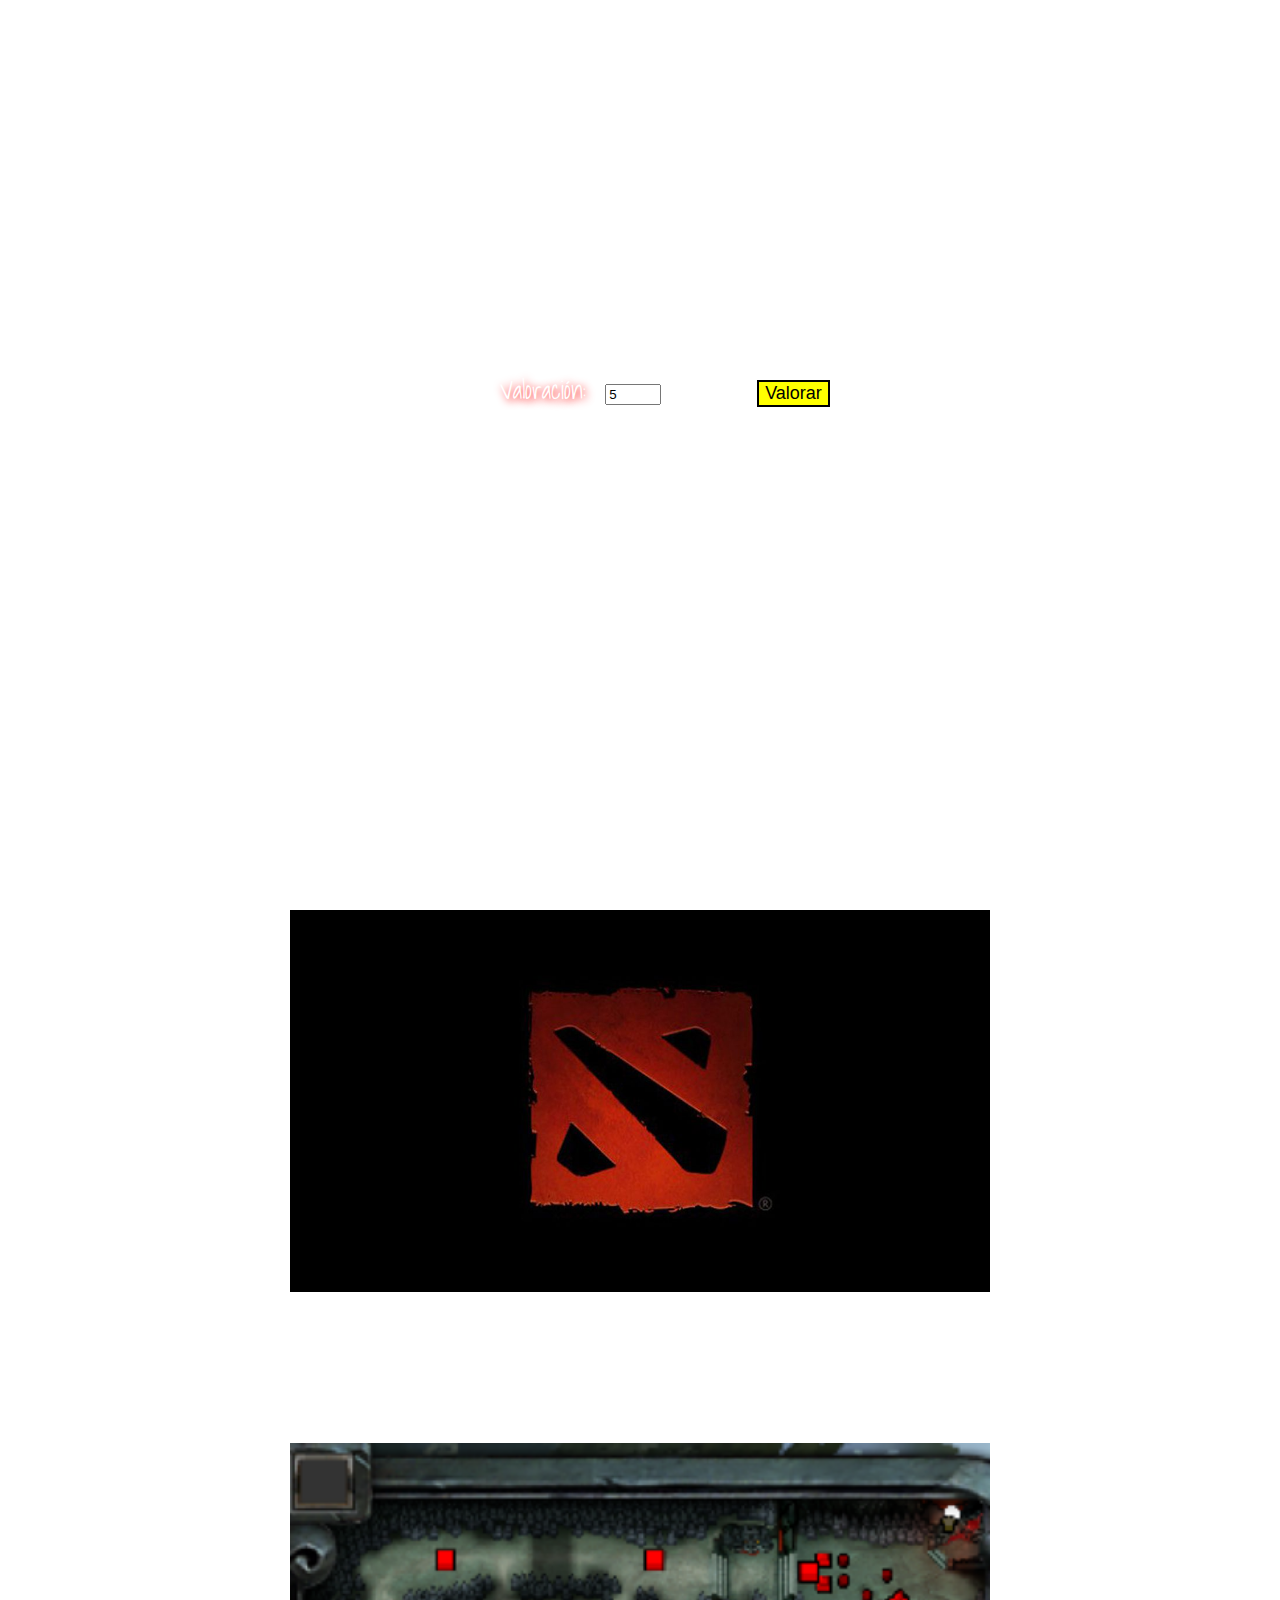
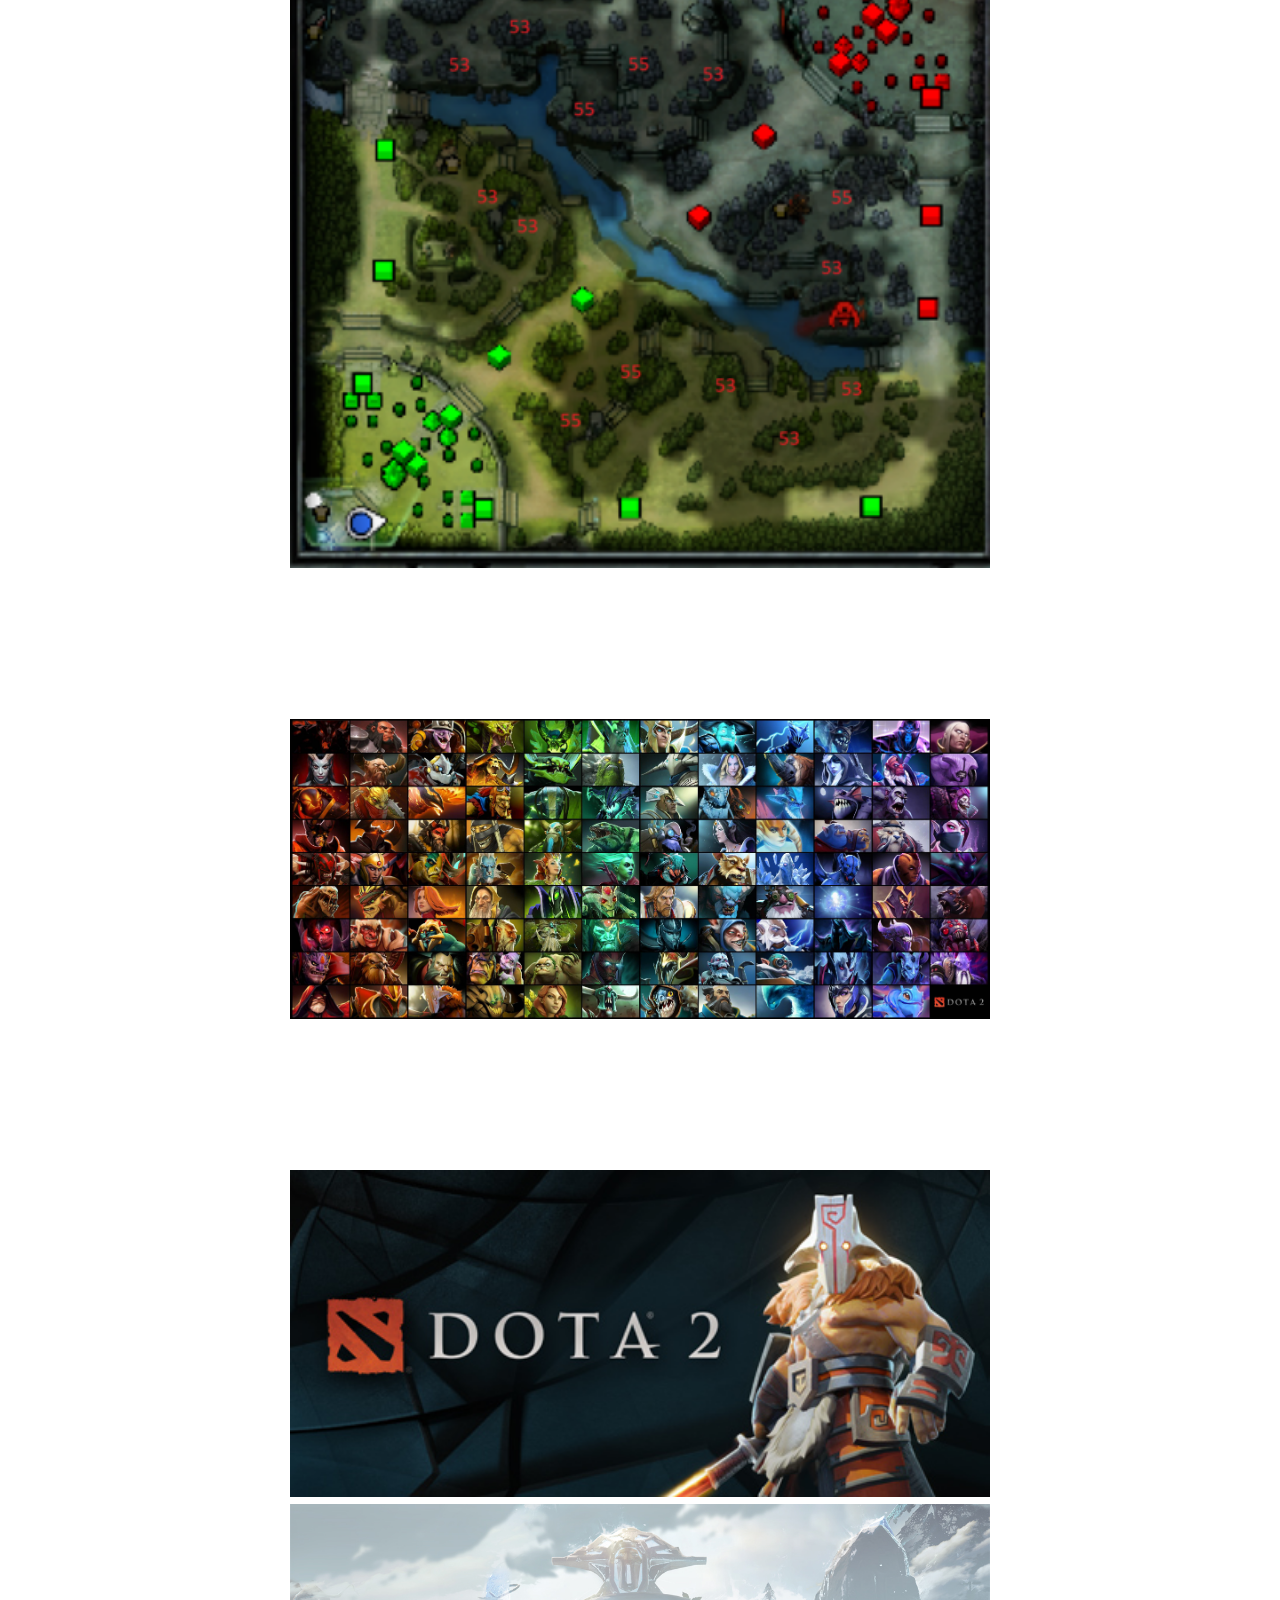
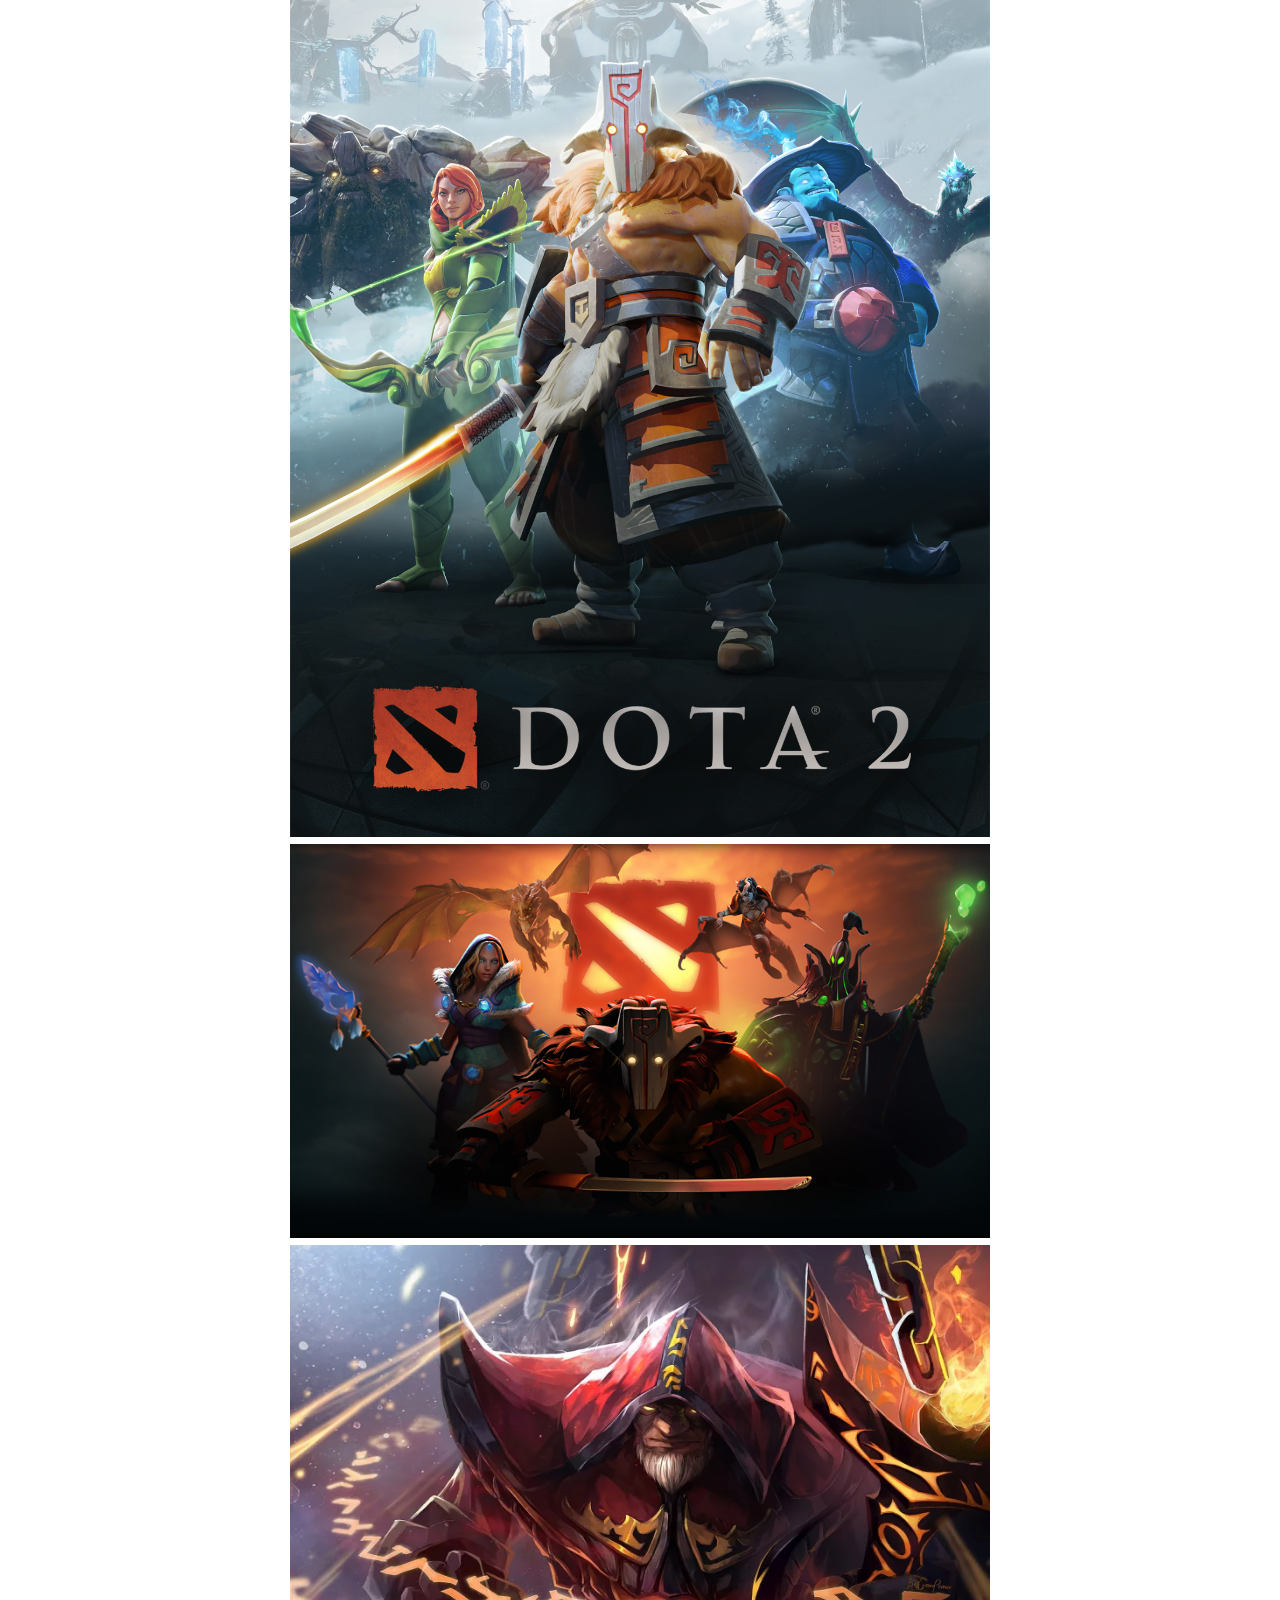
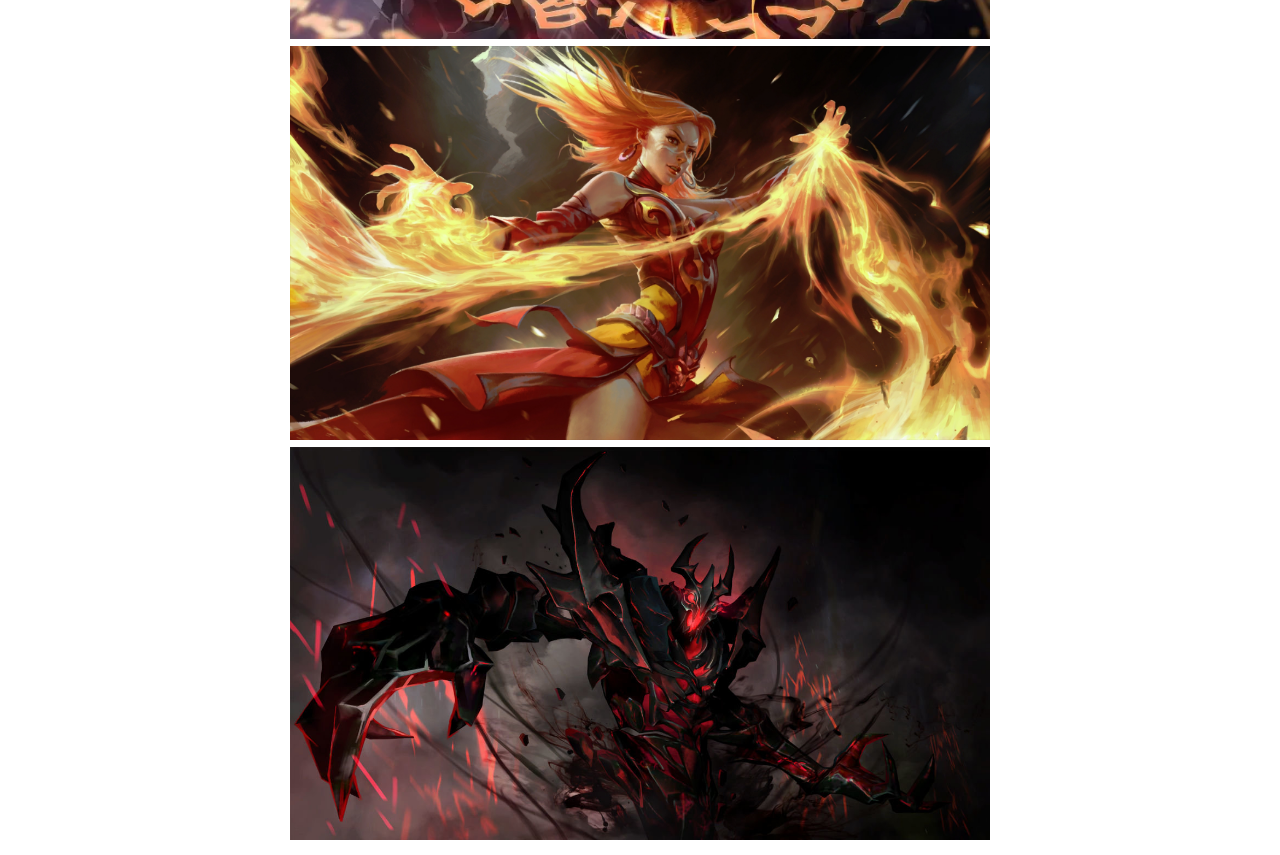
<file: Juegos/dota2.html>
<!DOCTYPE html>
<html>
<head>
	<meta charset="utf-8">
	<title>Dota 2</title>
	<link rel="stylesheet" type="text/css" href="../css/style.css">
</head>
<body id="dota">	
	<nav id="menu">
		<ul>
			<li><a href="../index.html">Inicio</a></li>
			<li><a href="../html/catalogo.html">Catálogo de Juegos</a></li>
			<li><a href="../html/iniciosesion.html">Iniciar Sesión</a></li>
			<li><a href="../html/registro.html">Registrarse</a></li>
			<li><a href="../html/contacto.html">Contacto</a></li>
		</ul>
	</nav>	
	<h1 id="titulo-dota">DOTA 2</h1>	
	<img src="../fotos/dota 2/logoynombre.png" width="180" alt="logo de Dota 2">	
	<h2 id="h2-dota" >ACERCA DE ESTE JUEGO</h2>	
	<h3 id="h3-dota">El juego más jugado de Steam.</h3>
	<p id="p-dota">
		El juego más jugado de Steam.
		Cada día, millones de jugadores de todo el mundo entran en batalla como uno de los más de cien héroes de Dota. Y no importa si es su décima o su milésima hora de juego: siempre hay algo nuevo que descubrir. Con frecuentes actualizaciones que garantizan una evolución constante de jugabilidad, características y héroes, Dota 2 realmente ha cobrado vida propia.
	</p>
	<h3 id="h3-dota">Un campo de batalla. Infinitas posibilidades.</h3>
	<p id="p-dota">
		Cuando se trata de variedad de héroes, habilidades y poderosos objetos, Dota no tiene fin. No hay dos partidas iguales. Cada héroe puede desempeñar varios roles, y hay multitud de objetos para ayudar a satisfacer las necesidades de cada partida. Dota no pone límites a tu forma de jugar, te da el poder de expresar tu propio estilo.
	</p>
	<h3 id="h3-dota">Todos los héroes son gratis.</h3>
	<p id="p-dota">
		El equilibrio competitivo es la joya de la corona de Dota, y para garantizar que todo el mundo juegue en un campo de batalla equilibrado, el contenido principal del juego —como el vasto grupo de héroes— está disponible para todos los jugadores. Los aficionados pueden coleccionar objetos cosméticos para los héroes y divertidos complementos para el mundo en que estos habitan, pero todo lo necesario para jugar ya está ahí antes de que te unas a tu primera partida.
	</p>
	<h3 id="h3-dota">Trae a tus amigos y forma un grupo.</h3>
	<p id="p-dota">
		Dota tiene profundidad y evoluciona constantemente, pero nunca es tarde para unirse.
		Aprende los conceptos básicos jugando en modo cooperativo contra bots. Mejora tus habilidades en el modo de prueba de héroes. Entra en el sistema de matchmaking basado en el comportamiento y la habilidad que se encarga de emparejarte con los jugadores adecuados en cada partida.
	</p>
	<h3 id="h3-dota">Valoración del juego</h3>
	<form action="url-accion" method="post">			
		<div>
			<label id="label-dota" for="campo10">Valoración:</label>
			<input type="number" id ="campo10" name="val" max=10 min=0 value="5">
			<button id="boton-dota" type="submit">Valorar</button>
		</div>
	</form>
	<h3 id="h3-dota">Como conseguir el juego</h3>
	<p id="p-dota">Este juego es Gratis para los usuarios de <a id="a-dota" href="https://store.steampowered.com/app/570/Dota_2/" target="_blank">steam</a></p>
	<h2 id="h2-dota">Galeria de Imagenes</h2>
	<h3 id="h3-dota">Logo de Dota 2</h3>
	<img src="../fotos/dota 2/logo.png" width="700" alt="logo del juego Dota 2">
	<h3 id="h3-dota">Mapa de Dota 2</h3>
	<img src="../fotos/dota 2/mapa.png" width="700" alt="mapa del juego Dota 2">
	<h3 id="h3-dota">Heroes de Dota 2</h3>
	<img src="../fotos/dota 2/heroes.png" width="700" alt="heroes del juego Dota 2">
	<h3 id="h3-dota">Fotos</h3>
	<img src="../fotos/dota 2/foto.png" width="700" alt="juggernaut, un heroe del juego Dota 2">
	<img src="../fotos/dota 2/foto2.png" width="700" alt="imagen del juego Dota 2">
	<img src="../fotos/dota 2/foto4.png" width="700" alt="imagen del juego Dota 2">
	<img src="../fotos/dota 2/foto5.png" width="700" alt="Warlock, un heroe del juego Dota 2">
	<img src="../fotos/dota 2/foto6.png" width="700" alt="Lina, un heroe del juego Dota 2">
	<img src="../fotos/dota 2/foto7.png" width="700" alt="shadow fiend, un heroe del juego Dota 2">
</body>
</html>
</file>
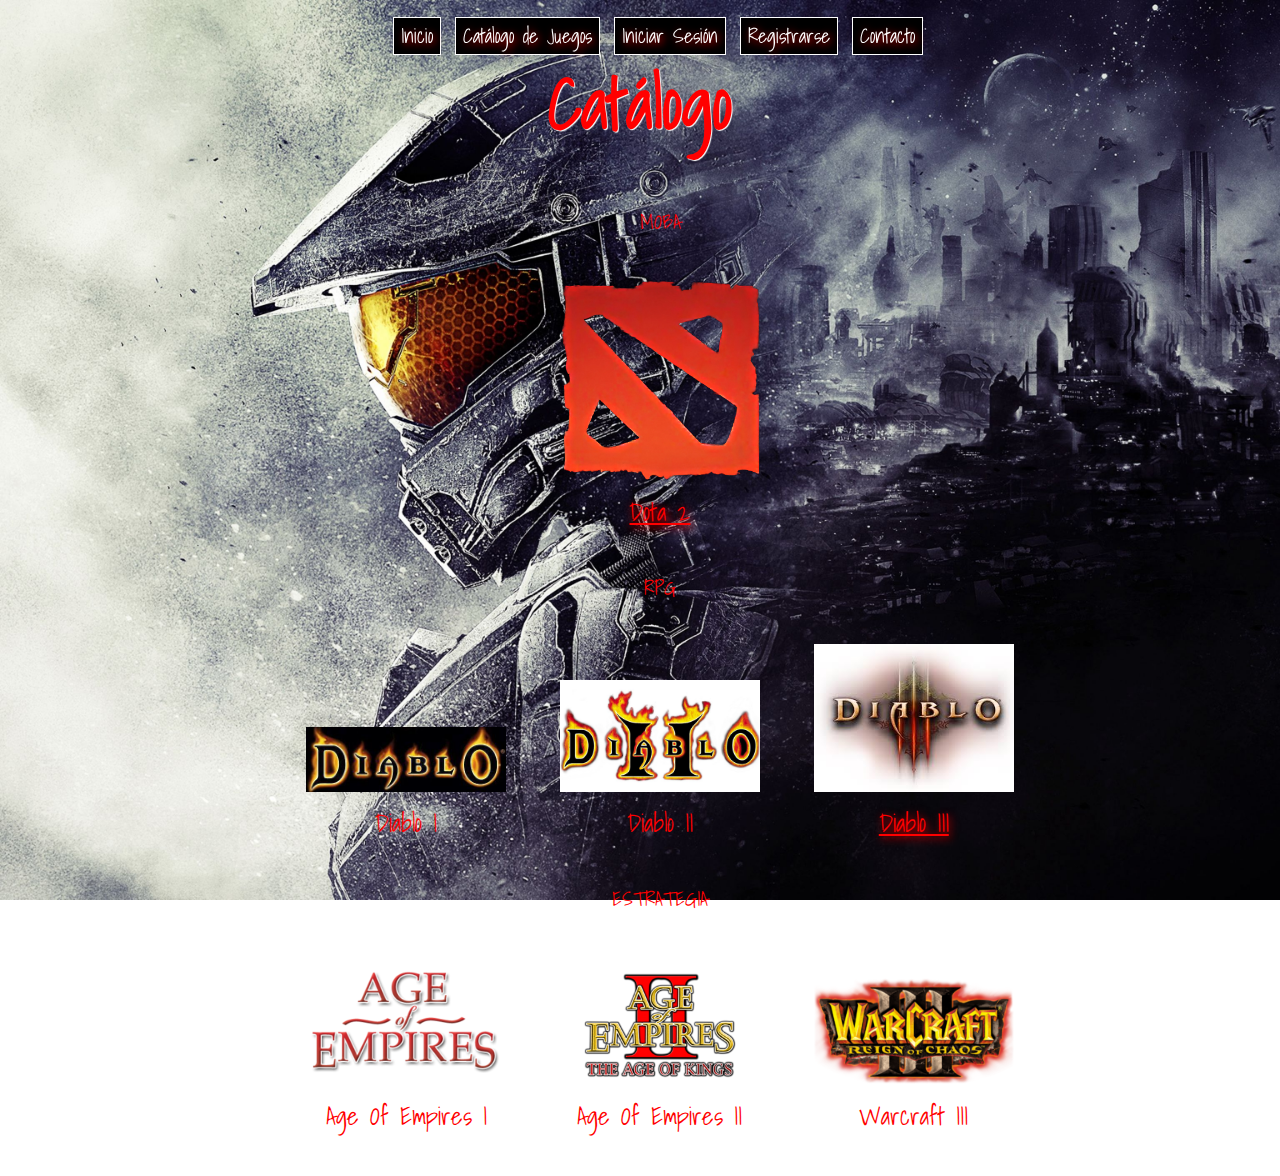
<file: respaldos/Catalogoviejo.html>
<!DOCTYPE html>
<html>
<head>
	<meta charset="utf-8">
	<title>Catalogo</title>
	<link rel="stylesheet" type="text/css" href="../css/catalogo.css">
</head>
<body id="catalogo">
	<nav id="menu">
		<ul>
			<li><a href="../index.html">Inicio</a></li>
			<li><a href="catalogo.html">Catálogo de Juegos</a></li>
			<li><a href="iniciosesion.html">Iniciar Sesión</a></li>
			<li><a href="registro.html">Registrarse</a></li>
			<li><a href="contacto.html">Contacto</a></li>
		</ul>
	</nav>	
	<h1 id="titulo-catalogo">Catálogo</h1>	
	<ul id="juegos">
		<label>MOBA</label>
		<p></p>		
		<li><a href="../juegos/dota2.html"><img src="../fotos/logos/dota2.png" width="200"  alt="logo del juego Dota 2">Dota 2</a></li>
		<p></p>
	</ul>
	<ul id="juegos">
		<label>RPG</label>
		<p></p>
		<li><img src="../fotos/logos/diablo1.png" width="200"  alt="logo del juego Diablo 1">Diablo I</li>
		<li><img src="../fotos/logos/diablo2.png" width="200"  alt="logo del juego Diablo 2">Diablo II</li>
		<li><a href="../juegos/diablo3.html"><img src="../fotos/logos/diablo3.png" width="200"  alt="logo del juego Diablo 3">Diablo III</a></li>
		<p></p>
	</ul>
	<ul id="juegos">
		<label>ESTRATEGIA</label>
		<p></p>
		<li><img src="../fotos/logos/aoe.png" width="200"  alt="logo del juego Age of Empires 1">Age Of Empires I</li>
		<li><img src="../fotos/logos/aoe2.png" width="200"  alt="logo del juego Age of Empires 2">Age Of Empires II</li>
		<li id="li"><img src="../fotos/logos/w3.png" width="200"  alt="logo del juego Warcraft 3">Warcraft III</li>
		<p></p>
	</ul>
</body>
</html>
</file>
<file: css/catalogo.css>
/* MENU DE NAVEGACIÓN */
#menu{
	position: fixed;	
	top: 0;
	left: 0;
	height: 70px;
	width: 100%;
}
#menu li{
	display: inline-block;
	margin: 0 5px 0 0;
}
#menu li a {
	padding: 2px 7px 2px 7px;
	color: white;
	background-color: black;
	border: 1.5px solid white;
	text-decoration: none;
	font-size: 20px; 
}
#menu li a:hover{
	background-color: blue;
	color: #ffffff;
}

/* CATALOGO */
body{
	background-image: url(../fotos/fondo1.png);
	font-size: 20px;   
	background-size: 100% 100%;
	background-size: cover;
	background-attachment: fixed;
	background-repeat: no-repeat;
	text-align: center; 
	color: red;
}
h2{
	font-style:italic;
	font-weight:bold;
	font-size: 50px;
	text-decoration: underline;	
}
h1{
	font-size: 70px;
	text-shadow: 1px 1px 1px white;
}

a{
	color: red;
	text-shadow: 2px 2px 8px #FF0000;
}
p{
	color: white;
	text-shadow: 2px 2px 8px #FF0000;
	text-decoration: underline red;
}

#juegos li{
	padding-left: 0;
	display: inline-block;
	width: 20%;
	box-sizing: border-box;
	padding: 20px;
	text-decoration: none;
	font-size: 25px;
}
#juegos1 li{
	padding-left: 0;
	display: inline-block;
	width: 20%;
	box-sizing: border-box;
	padding: 20px;
	text-decoration: none;
	font-size: 25px;
}
#juegos2 li{
	padding-left: 0;
	display: inline-block;
	width: 20%;
	box-sizing: border-box;
	padding: 20px;
	text-decoration: none;
	font-size: 25px;
}


@font-face{
	font-family: "letra";
	src: url("../font/letra.ttf");
}
html {
	font-family:"letra", "Bitstream Vera Serif", serif;
}	


@media screen and (min-width: 695px) and (max-width: 800px){
	body{
		text-align: center; 
	}
	ul li{
		width: 27%;
		padding: 5px 1px 5px 5px;	
	}
	h1{
		padding: 100px 10px 20px 5px;
		font-size: 80px;
	}
	#juegos li{
		display: block;
		width:100%
	}
	#juegos1 li{
		display: block;
		width:100%
	}
	#juegos2 li{
		display: block;
		width:100%
	}
	img{
		width: 100%
	}
	#id{
		font-size: 50px;
	}

}

@media screen and (min-width: 486px) and (max-width: 694px){
	body{
		text-align: center; 
	}
	ul li{
		width: 40%;
		padding: 2px 1px 10px 1px;
	}
	h1{
		padding: 100px 10px 20px 5px;
		font-size: 70px;
	}
	#juegos li{
		display: block;
		width: 100%
	}
	#juegos1 li{
		display: block;
		width: 100%
	}
	#juegos2 li{
		display: block;
		width: 100%
	}
	img{
		width: 100%
	}
}


@media screen and (max-width: 485px){
	#juego{
		display:block;
	}
	body{
		text-align: center; 
	}
	ul li{
		width: 100%;
		padding: 5px 10px 10px 0;
	}
	h1{
		padding: 250px 10px 10px 5px;
		font-size: 60px;
	}
	#juegos li{
		display: block;
		width: 100%
	}
	#juegos1 li{
		display: block;
		width: 100%
	}
	#juegos2 li{
		display: block;
		width: 100%
	}
	img{
		width: 100%
	}
}
/*
@media screen and (min-width: 500px) and (max-width: 800px){
ul li{
	width: 50%;
}
img{
	width: 100%;
}
}
@media screen and (min-width: 400px) and (max-width: 499px){
ul li{
	width: 50%;
}
}
@media screen (max-width: 399px){
ul li{
	width: 100%;
}
nav ul li{
	display:block;
	width: 100%;
}
}*/
</file>
<file: css/style.css>
/* MENU DE NAVEGACIONN */
#menu{
	position: fixed;	
	top: 0;
	left: 0;
	height: 70px;
	width: 100%;
}
#menu li{
	display: inline-block;
	margin: 0 5px 0 0;
}
#menu li a {
	padding: 2px 10px 2px 7px;
	color: white;
	background-color: black;
	border: 1.5px solid white;
	text-decoration: none;
	font-size: 20px; 
}
#menu li a:hover{
	background-color: blue;
	color: #ffffff;
}

/* LETRA */
@font-face{
	font-family: "letra";
	src: url("../font/letra.ttf");
}
html {
	font-family:"letra", "Bitstream Vera Serif", serif;
}
/* INDEX */
#index{
	background-image: url(../fotos/fondo.png);
	background-position: center;
	font-size: 20px; 
	background-size: cover;
	background-attachment: fixed;
	background-repeat: no-repeat;

}
#titulo-index{
	color: red;
	font-size: 70px;
	text-shadow: 0 0 20px #fefcc9,
	10px -10px 30px #feec85,
	-20px -20px 40px #ffae34,
	20px -30px 35px #ec760c,
	-20px -40px 40px #cd4606,
	0 -50px 65px #973716,
	10px -70px 70px #451b0e;
	padding: 45px 10px 20px 5px;
}

/* INICIO SESION */
#inicio{
	background-image: url(../fotos/fondo3.png);
	background-position: center;	
	background-size: 100% 100%;
	background-size: cover;
	background-attachment: fixed;
	background-repeat: no-repeat;
	color: white;
	font-size: 20px; 
}
#titulo-inicio{
	padding: 18px 100px 0px 100px;
	font-size: 60px;
	text-shadow: 2px 2px 8px #FF0000;
}
label{
	padding-right: 10px;
	font-size: 20px;
	color: white;
	text-shadow: 2px 2px 8px #FF0000;
}
#campo2{
	margin: 3px -2px 10px 28px;
}
#boton-inicio{
	border: 2px solid black;
	color: black;
	font-size: 18px;
	margin: 0px -50px 0px 85px;
	background-color: yellow;
}


/* CONTACTO */
#contacto{
	background-image: url(../fotos/fondo4.png);
	background-position: center;	
	background-size: 100% 100%;
	background-size: cover;
	background-attachment: fixed;
	background-repeat: no-repeat;
	text-align: center; 
	color: white;
}
#titulo-contacto{
	padding: 18px 100px 0px 100px;
	font-size: 60px;
}
#h3-contacto {
	font-size: 30px;
	color: black;
	text-shadow: 1px 1px 1px white;
}
#label-contacto{
	padding-right: 10px;
	font-size: 20px;
	color: black;
	text-shadow: 2px 2px 8px #FF0000;
}
#campo3{
	margin: 0px 0px 0px 2px;
}
#campo4{
	margin: 0px 7px 0px 2px;
}
#campo5{
	margin: 4px 24px 3px 2px;
}
#boton-contacto{
	border: 2px solid black;
	color: black;
	font-size: 18px;
	margin: 0px -50px 0px 2px;
	background-color: yellow;
}
#form-contacto{
	padding-left: 100px;
}

/* Registro */
#registro{
	background-image: url(../fotos/fondo2.png);
	background-position: center;	
	background-size: 100% 100%;
	background-size: cover;
	background-attachment: fixed;
	background-repeat: no-repeat;
	text-align: center; 
	color: white;
}
#titulo-registro {
	padding: 30px 70px -10px 100px;
	font-size: 60px;
	color: black;
	text-shadow: 2px 2px 8px #FF0000;
}
#h3-registro {
	font-size: 30px;
	color: black;
	text-shadow: 2px 2px 8px #FF0000;
}
#label-registro{
	padding-right: 10px;
	font-size: 20px;
	text-shadow: 2px 2px 8px #FF0000;
}
#campo6{
	margin: 0px 0px 0px 2px;
}
#campo7{
	margin: 0px -7px 0px 2px;
}
#campo8{
	margin: 0px -20px 0px 2px;
}
#campo9{
	margin: 0px 23px 0px 2px;
}
#campo10{
	margin: 0px 87px 13px 2px;
}
#boton-registro{
	border: 2px solid black;
	color: black;
	font-size: 18px;
	margin: 2px -46px 0px 48px;
	background-color: yellow;
}

/* DIABLO III */
#diablo{
	background-image: url(../fotos/fondo.gif);
	background-position: center;	
	background-size: 100% 100%;
	background-size: cover;
	background-attachment: fixed;
	background-repeat: no-repeat;
	text-align: center; 
	color: black;
}
#titulo-diablo{
	color: black;
	font-size: 80px;
	text-shadow: 0 0 20px #fefcc9,
	10px -10px 30px #feec85,
	-20px -20px 40px #ffae34,
	20px -30px 35px #ec760c,
	-20px -40px 40px #cd4606,
	0 -50px 65px #973716,
	10px -70px 70px #451b0e;
	padding: 45px 10px 20px 5px;
}
#p-diablo {
	font-size: 30px;
	text-shadow: 2px 2px 8px #FF0000;
}
#p-diablo1 {
	font-size: 30px;
	text-shadow: 2px 2px 8px #FF0000;
}
#p-diablo2 {
	font-size: 30px;
	text-shadow: 2px 2px 8px #FF0000;
}
#p-diablo3 {
	font-size: 30px;
	text-shadow: 2px 2px 8px #FF0000;
}
#p-diablo4 {
	font-size: 30px;
	text-shadow: 2px 2px 8px #FF0000;
}
#p-diablo5 {
	font-size: 30px;
	text-shadow: 2px 2px 8px #FF0000;
}
#h2-diablo{
	font-size: 60px;
	text-shadow: 2px 2px 8px #FF0000;
}
#h2-diablo1{
	font-size: 60px;
	text-shadow: 2px 2px 8px #FF0000;
}
#h2-diablo2{
	font-size: 60px;
	text-shadow: 2px 2px 8px #FF0000;
}
#h2-diablo3{
	font-size: 60px;
	text-shadow: 2px 2px 8px #FF0000;
}
#h2-diablo4{
	font-size: 60px;
	text-shadow: 2px 2px 8px #FF0000;
}
#h2-diablo5{
	font-size: 60px;
	text-shadow: 2px 2px 8px #FF0000;
}
#h3-diablo{
	font-size: 50px;
	text-shadow: 2px 2px 8px #FF0000;
}
#h3-diablo1{
	font-size: 50px;
	text-shadow: 2px 2px 8px #FF0000;
}
#h3-diablo2{
	font-size: 50px;
	text-shadow: 2px 2px 8px #FF0000;
}
#h3-diablo3{
	font-size: 50px;
	text-shadow: 2px 2px 8px #FF0000;
}
#h3-diablo4{
	font-size: 50px;
	text-shadow: 2px 2px 8px #FF0000;
}
#label-diablo{
	font-size: 20px;
	text-shadow: 2px 2px 8px #FF0000;
}
#boton-diablo{
	border: 2px solid black;
	color: black;
	font-size: 18px;
	margin: 0px -50px 0px 2px;
	background-color: yellow;
}

/* DOTA 2 */
#dota{
	background-image: url(../fotos/fondo1.gif);
	background-position: center;	
	background-size: 100% 100%;
	background-size: cover;
	background-attachment: fixed;
	background-repeat: no-repeat;
	text-align: center; 
	color: white;
}
#p-dota{
	font-size: 30px;
}
#titulo-dota{
	font-size: 80px;
	color: red;
}
#h2-dota{
	font-size: 60px;
}
#h3-dota{
	font-size: 40px;
}
#a-dota{
	color: white;
}
#label-dota{
	font-size: 25px;
}
#boton-dota{
	border: 2px solid black;
	color: black;
	font-size: 18px;
	margin: 0px -50px 0px 2px;
	background-color: yellow;
}


/*   Compra   */

#compra{
	background-image: url(../fotos/gow.png);
	background-position: center;	
	background-size: 100% 100%;
	background-size: cover;
	background-attachment: fixed;
	background-repeat: no-repeat;
	text-align: center; 
	color: white;
}
#h1-compra{
	text-shadow: 1px 1px 20px white;
	padding: 8px 10px 0px 7px;
	font-size: 70px;
}
#p-compra{
	color: white;
	text-shadow: 2px 2px 20px #FF0000;
	font-size: 30px;
}
h4{
	font-size: 40px;
	color: black;
	text-shadow: 1px 1px 20px white;
}
h5{
	font-size: 30px;
	color: black;
	text-shadow: 1px 1px 20px white;
}
#boton-compra{
	border: 2px solid black;
	color: black;
	font-size: 18px;
	margin: 0px 0px 0px 2px;
	background-color: yellow;
}
#boton-res{
	border: 2px solid black;
	color: black;
	font-size: 18px;
	margin: 0px 0px 0px 2px;
	background-color: yellow;
}
#cant{
	margin: 0px 24px 0px 2px;
}
#nombre{
	margin: 0px 24px 0px 2px;
}
#Email{
	margin: 0px 0px 0px 2px;
}
#dir{
	margin: 0px 150px 0px 2px;
}
#label-compra{
	font-size: 25px;
}

/* esto es para todos */

body{ 
	text-align: center; 
}
ul li{
	list-style-type: none;
}
span{
	color: red;
}





/*MEDIA*/
@media screen and (min-width: 695px) and (max-width: 800px){
	ul li{
		width: 27%;
		padding: 5px 1px 5px 5px;
	}
	#titulo-index{
		padding: 100px 10px 20px 5px;
		font-size: 60px;
	}
	#titulo-inicio{
		padding: 100px 10px 20px 5px;
		font-size: 60px;
	}
	#titulo-contacto{
		padding: 100px 10px 20px 5px;
		font-size: 60px;
	}
	#label-contacto{
		color: white;
		text-shadow: 2px 2px 4px #000000;
	}
	#titulo-registro{
		padding: 100px 10px 20px 5px;
		font-size: 60px;
	}
	#titulo-diablo{
		padding: 100px 10px 20px 5px;
		font-size: 60px;
	}
	img{
		width: 100%;
	}
	#titulo-dota{
		padding: 100px 10px 20px 5px;
		font-size: 60px;
	}
}


@media screen and (min-width: 486px) and (max-width: 694px){
	ul li{
		width: 40%;
		padding: 2px 1px 10px 1px;
	}
	#titulo-index{
		padding: 100px 10px 20px 5px;
		font-size: 50px;
	}
	#titulo-inicio{
		padding: 100px 10px 20px 5px;
		font-size: 50px;
	}
	#titulo-contacto{
		padding: 100px 10px 20px 5px;
		font-size: 50px;
	}
	#label-contacto{
		color: white;
		text-shadow: 2px 2px 4px #000000;
	}
	#titulo-registro{
		padding: 100px 10px 20px 5px;
		font-size: 50px;
	}
	#titulo-diablo{
		padding: 100px 10px 20px 5px;
		font-size: 50px;
	}
	img{
		width: 100%;
	}
	#titulo-dota{
		padding: 100px 10px 20px 5px;
		font-size: 50px;
	}
}



@media screen and (max-width: 485px){
	ul li{
		width: 100%;
		padding: 5px 10px 10px 0;
	}
	#titulo-index{
		padding: 250px 10px 10px 5px;
		font-size: 50px;
	}
	#titulo-inicio{
		padding: 250px 10px 10px 5px;
		font-size: 50px;
	}
	#titulo-contacto{
		padding: 250px 10px 10px 5px;
		font-size: 50px;
		color: black;
	}
	#h3-contacto{
		color: black;
	}
	#label-contacto{
		color: white;
	}
	#titulo-registro{
		padding: 250px 10px 10px 5px;
		font-size: 50px;
	}
	#titulo-diablo{
		padding: 250px 10px 10px 5px;
		font-size: 50px;
	}
	img{
		width: 100%;
	}
	#titulo-dota{
		padding: 250px 10px 10px 5px;
		font-size: 50px;
	}
}
</file>
